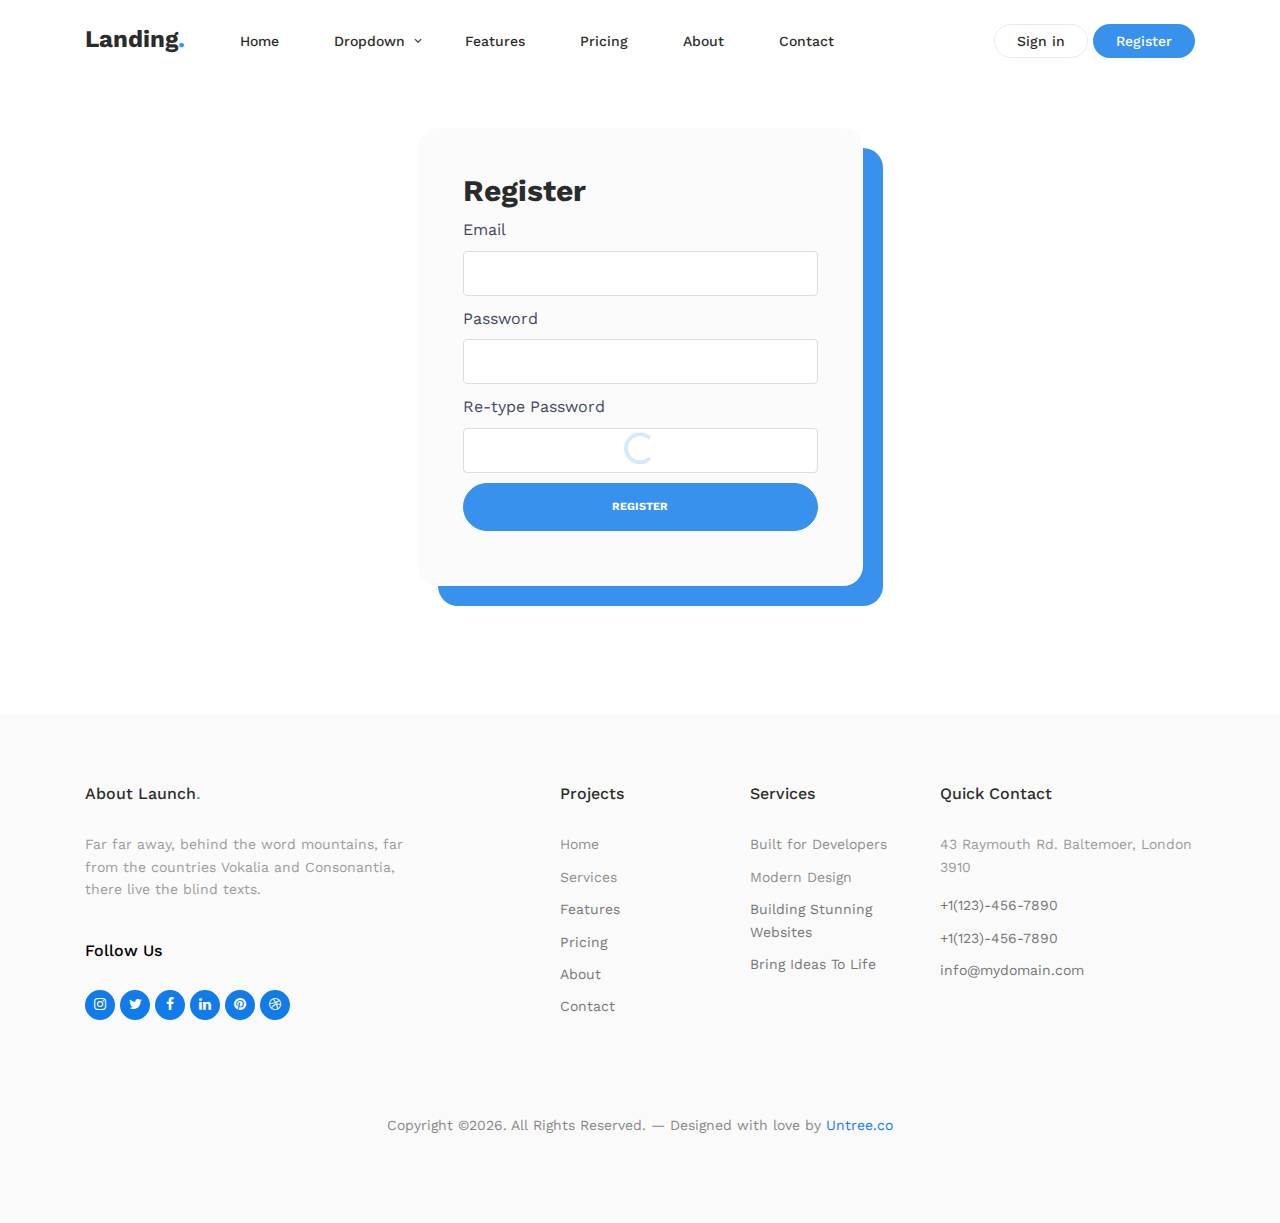
<file: register.html>
<!-- /*
* Template Name: Landing
* Template Author: Untree.co
* Author URI: https://untree.co/
* License: https://creativecommons.org/licenses/by/3.0/
*/ -->
<!doctype html>
<html lang="en">

<head>
  <meta charset="utf-8">
  <meta name="viewport" content="width=device-width, initial-scale=1, shrink-to-fit=no">
  <meta name="author" content="Untree.co">
  <link rel="shortcut icon" href="favicon.png">

  <meta name="description" content="" />
  <meta name="keywords" content="" />

  <link rel="preconnect" href="https://fonts.googleapis.com">
  <link rel="preconnect" href="https://fonts.gstatic.com" crossorigin>
  <link href="https://fonts.googleapis.com/css2?family=Work+Sans:wght@400;500;600;700&display=swap" rel="stylesheet">

  <link rel="stylesheet" href="css/bootstrap.min.css">
  <link rel="stylesheet" href="css/owl.carousel.min.css">
  <link rel="stylesheet" href="css/owl.theme.default.min.css">
  <link rel="stylesheet" href="css/jquery.fancybox.min.css">
  <link rel="stylesheet" href="fonts/icomoon/style.css">
  <link rel="stylesheet" href="fonts/flaticon/font/flaticon.css">
  <link rel="stylesheet" href="css/aos.css">
  <link rel="stylesheet" href="css/style.css">

  <title>Landing Free HTML Template by Untree.co</title>
</head>

<body data-spy="scroll" data-target=".site-navbar-target" data-offset="100">


  <div class="site-mobile-menu site-navbar-target">
    <div class="site-mobile-menu-header">
      <div class="site-mobile-menu-close">
        <span class="icofont-close js-menu-toggle"></span>
      </div>
    </div>
    <div class="site-mobile-menu-body"></div>
  </div>


  
  <nav class="site-nav dark js-site-navbar mb-5 site-navbar-target">
    <div class="container">
      <div class="site-navigation">
        <a href="index.html" class="logo m-0 float-left">Landing<span class="text-primary">.</span></a>

        <ul class="js-clone-nav d-none d-lg-inline-block site-menu float-left">
          <li class="active"><a href="#home-section" class="nav-link">Home</a></li>
          <li class="has-children">
            <a href="#" class="nav-link">Dropdown</a>
            <ul class="dropdown">
              <li><a href="index.html#testimonials-section" class="nav-link">Testimonials</a></li>
              <li class="active"><a href="elements.html" class="nav-link">Elements</a></li>
              <li class="has-children">
                <a href="#">Menu Two</a>
                <ul class="dropdown">
                  <li><a href="#" class="nav-link">Sub Menu One</a></li>
                  <li><a href="#" class="nav-link">Sub Menu Two</a></li>
                  <li><a href="#" class="nav-link">Sub Menu Three</a></li>
                </ul>
              </li>
              <li><a href="#" class="nav-link">Menu Three</a></li>
            </ul>
          </li>
          <li><a href="#features-section" class="nav-link">Features</a></li>
          <li><a href="#pricing-section" class="nav-link">Pricing</a></li>
          <li><a href="#about-section" class="nav-link">About</a></li>
          <li><a href="#contact-section" class="nav-link">Contact</a></li>
        </ul>

        <ul class="js-clone-nav d-none mt-1 d-lg-inline-block site-menu float-right">
          <li class="cta-button-outline"><a href="signin.html">Sign in</a></li>
          <li class="cta-primary"><a href="register.html">Register</a></li>
        </ul>



        <a href="#" class="burger ml-auto float-right site-menu-toggle js-menu-toggle d-inline-block dark d-lg-none" data-toggle="collapse" data-target="#main-navbar">
          <span></span>
        </a>

      </div>
    </div>
  </nav>
  

  <div class="untree_co-login-register">
   <div class="container">
    <div class="row justify-content-center">

     <div class="col-lg-5">
      <div class="custom-box" data-aos="fade-up" data-aos-delay="0">
        <h2 class="heading">Register</h2>
        <form action="#">
          <div class="form-field">
            <label for="email">Email</label>
            <input type="email" class="form-control" id="email">
          </div>
          <div class="form-field">
            <label for="password">Password</label>
            <input type="password" class="form-control" id="password">
          </div>
          <div class="form-field">
            <label for="repassword">Re-type Password</label>
            <input type="password" class="form-control" id="repassword">
          </div>
          <div class="form-field">
            <input type="submit" class="btn btn-primary btn-block" value="Register">
          </div>
        </form>
      </div>
    </div>
  </div>
</div>
</div>

<div class="site-footer">

  <div class="footer-dots"></div> <!-- /.footer-dots -->
  <div class="container">

    <div class="row">
      <div class="col-lg-4">
        <div class="widget">
          <h3>About Launch<span class="text-primary">.</span> </h3>
          <p>Far far away, behind the word mountains, far from the countries Vokalia and Consonantia, there live the blind texts.</p>
        </div> <!-- /.widget -->
        <div class="widget">
          <h3>Follow Us</h3>
          <ul class="list-unstyled social">
            <li><a href="#"><span class="icon-instagram"></span></a></li>
            <li><a href="#"><span class="icon-twitter"></span></a></li>
            <li><a href="#"><span class="icon-facebook"></span></a></li>
            <li><a href="#"><span class="icon-linkedin"></span></a></li>
            <li><a href="#"><span class="icon-pinterest"></span></a></li>
            <li><a href="#"><span class="icon-dribbble"></span></a></li>
          </ul>
        </div> <!-- /.widget -->
      </div> <!-- /.col-lg-3 -->

      <div class="col-lg-2 ml-auto">
        <div class="widget">
          <h3>Projects</h3>
          <ul class="list-unstyled float-left links">
            <li><a href="#">Home</a></li>
            <li><a href="#">Services</a></li>
            <li><a href="#">Features</a></li>
            <li><a href="#">Pricing</a></li>
            <li><a href="#">About</a></li>
            <li><a href="#">Contact</a></li>
          </ul>
        </div> <!-- /.widget -->
      </div> <!-- /.col-lg-3 -->

      <div class="col-lg-2">
        <div class="widget">
          <h3>Services</h3>
          <ul class="list-unstyled float-left links">
            <li><a href="#">Built for Developers</a></li>
            <li><a href="#">Modern Design</a></li>
            <li><a href="#">Building Stunning Websites</a></li>
            <li><a href="#">Bring Ideas To Life</a></li>
          </ul>
        </div> <!-- /.widget -->
      </div> <!-- /.col-lg-3 -->


      <div class="col-lg-3">
        <div class="widget">
          <h3>Quick Contact</h3>
          <address>43 Raymouth Rd. Baltemoer, London 3910</address>
          <ul class="list-unstyled links mb-4">
            <li><a href="tel://11234567890">+1(123)-456-7890</a></li>
            <li><a href="tel://11234567890">+1(123)-456-7890</a></li>
            <li><a href="mailto:info@mydomain.com">info@mydomain.com</a></li>
          </ul>
        </div> <!-- /.widget -->
      </div> <!-- /.col-lg-3 -->

    </div> <!-- /.row -->

    <div class="row mt-5">
      <div class="col-12 text-center">
        <p class="copyright">Copyright &copy;<script>document.write(new Date().getFullYear());</script>. All Rights Reserved. &mdash; Designed with love by <a href="https://untree.co">Untree.co</a> <!-- License information: https://untree.co/license/ -->
        </p>
      </div>
    </div>
  </div> <!-- /.container -->
</div> <!-- /.site-footer -->

<div id="overlayer"></div>
<div class="loader">
  <div class="spinner-border" role="status">
    <span class="sr-only">Loading...</span>
  </div>
</div>

<script src="js/jquery-3.4.1.min.js"></script>
<script src="js/jquery-migrate-3.0.1.min.js"></script>
<script src="js/popper.min.js"></script>
<script src="js/bootstrap.min.js"></script>
<script src="js/owl.carousel.min.js"></script>
<script src="js/jquery.easing.1.3.js"></script>
<script src="js/jquery.animateNumber.min.js"></script>
<script src="js/jquery.waypoints.min.js"></script>
<script src="js/jquery.fancybox.min.js"></script>
<script src="js/aos.js"></script>

<script src="js/custom.js"></script>

</body>

</html>
</file>
<file: fonts/icomoon/style.css>
@font-face {
  font-family: 'icomoon';
  src:  url('fonts/icomoon.eot?10si43');
  src:  url('fonts/icomoon.eot?10si43#iefix') format('embedded-opentype'),
    url('fonts/icomoon.ttf?10si43') format('truetype'),
    url('fonts/icomoon.woff?10si43') format('woff'),
    url('fonts/icomoon.svg?10si43#icomoon') format('svg');
  font-weight: normal;
  font-style: normal;
}

[class^="icon-"], [class*=" icon-"] {
  /* use !important to prevent issues with browser extensions that change fonts */
  font-family: 'icomoon' !important;
  speak: none;
  font-style: normal;
  font-weight: normal;
  font-variant: normal;
  text-transform: none;
  line-height: 1;

  /* Better Font Rendering =========== */
  -webkit-font-smoothing: antialiased;
  -moz-osx-font-smoothing: grayscale;
}

.icon-asterisk:before {
  content: "\f069";
}
.icon-plus:before {
  content: "\f067";
}
.icon-question:before {
  content: "\f128";
}
.icon-minus:before {
  content: "\f068";
}
.icon-glass:before {
  content: "\f000";
}
.icon-music:before {
  content: "\f001";
}
.icon-search:before {
  content: "\f002";
}
.icon-envelope-o:before {
  content: "\f003";
}
.icon-heart:before {
  content: "\f004";
}
.icon-star:before {
  content: "\f005";
}
.icon-star-o:before {
  content: "\f006";
}
.icon-user:before {
  content: "\f007";
}
.icon-film:before {
  content: "\f008";
}
.icon-th-large:before {
  content: "\f009";
}
.icon-th:before {
  content: "\f00a";
}
.icon-th-list:before {
  content: "\f00b";
}
.icon-check:before {
  content: "\f00c";
}
.icon-close:before {
  content: "\f00d";
}
.icon-remove:before {
  content: "\f00d";
}
.icon-times:before {
  content: "\f00d";
}
.icon-search-plus:before {
  content: "\f00e";
}
.icon-search-minus:before {
  content: "\f010";
}
.icon-power-off:before {
  content: "\f011";
}
.icon-signal:before {
  content: "\f012";
}
.icon-cog:before {
  content: "\f013";
}
.icon-gear:before {
  content: "\f013";
}
.icon-trash-o:before {
  content: "\f014";
}
.icon-home:before {
  content: "\f015";
}
.icon-file-o:before {
  content: "\f016";
}
.icon-clock-o:before {
  content: "\f017";
}
.icon-road:before {
  content: "\f018";
}
.icon-download:before {
  content: "\f019";
}
.icon-arrow-circle-o-down:before {
  content: "\f01a";
}
.icon-arrow-circle-o-up:before {
  content: "\f01b";
}
.icon-inbox:before {
  content: "\f01c";
}
.icon-play-circle-o:before {
  content: "\f01d";
}
.icon-repeat:before {
  content: "\f01e";
}
.icon-rotate-right:before {
  content: "\f01e";
}
.icon-refresh:before {
  content: "\f021";
}
.icon-list-alt:before {
  content: "\f022";
}
.icon-lock:before {
  content: "\f023";
}
.icon-flag:before {
  content: "\f024";
}
.icon-headphones:before {
  content: "\f025";
}
.icon-volume-off:before {
  content: "\f026";
}
.icon-volume-down:before {
  content: "\f027";
}
.icon-volume-up:before {
  content: "\f028";
}
.icon-qrcode:before {
  content: "\f029";
}
.icon-barcode:before {
  content: "\f02a";
}
.icon-tag:before {
  content: "\f02b";
}
.icon-tags:before {
  content: "\f02c";
}
.icon-book:before {
  content: "\f02d";
}
.icon-bookmark:before {
  content: "\f02e";
}
.icon-print:before {
  content: "\f02f";
}
.icon-camera:before {
  content: "\f030";
}
.icon-font:before {
  content: "\f031";
}
.icon-bold:before {
  content: "\f032";
}
.icon-italic:before {
  content: "\f033";
}
.icon-text-height:before {
  content: "\f034";
}
.icon-text-width:before {
  content: "\f035";
}
.icon-align-left:before {
  content: "\f036";
}
.icon-align-center:before {
  content: "\f037";
}
.icon-align-right:before {
  content: "\f038";
}
.icon-align-justify:before {
  content: "\f039";
}
.icon-list:before {
  content: "\f03a";
}
.icon-dedent:before {
  content: "\f03b";
}
.icon-outdent:before {
  content: "\f03b";
}
.icon-indent:before {
  content: "\f03c";
}
.icon-video-camera:before {
  content: "\f03d";
}
.icon-image:before {
  content: "\f03e";
}
.icon-photo:before {
  content: "\f03e";
}
.icon-picture-o:before {
  content: "\f03e";
}
.icon-pencil:before {
  content: "\f040";
}
.icon-map-marker:before {
  content: "\f041";
}
.icon-adjust:before {
  content: "\f042";
}
.icon-tint:before {
  content: "\f043";
}
.icon-edit:before {
  content: "\f044";
}
.icon-pencil-square-o:before {
  content: "\f044";
}
.icon-share-square-o:before {
  content: "\f045";
}
.icon-check-square-o:before {
  content: "\f046";
}
.icon-arrows:before {
  content: "\f047";
}
.icon-step-backward:before {
  content: "\f048";
}
.icon-fast-backward:before {
  content: "\f049";
}
.icon-backward:before {
  content: "\f04a";
}
.icon-play:before {
  content: "\f04b";
}
.icon-pause:before {
  content: "\f04c";
}
.icon-stop:before {
  content: "\f04d";
}
.icon-forward:before {
  content: "\f04e";
}
.icon-fast-forward:before {
  content: "\f050";
}
.icon-step-forward:before {
  content: "\f051";
}
.icon-eject:before {
  content: "\f052";
}
.icon-chevron-left:before {
  content: "\f053";
}
.icon-chevron-right:before {
  content: "\f054";
}
.icon-plus-circle:before {
  content: "\f055";
}
.icon-minus-circle:before {
  content: "\f056";
}
.icon-times-circle:before {
  content: "\f057";
}
.icon-check-circle:before {
  content: "\f058";
}
.icon-question-circle:before {
  content: "\f059";
}
.icon-info-circle:before {
  content: "\f05a";
}
.icon-crosshairs:before {
  content: "\f05b";
}
.icon-times-circle-o:before {
  content: "\f05c";
}
.icon-check-circle-o:before {
  content: "\f05d";
}
.icon-ban:before {
  content: "\f05e";
}
.icon-arrow-left:before {
  content: "\f060";
}
.icon-arrow-right:before {
  content: "\f061";
}
.icon-arrow-up:before {
  content: "\f062";
}
.icon-arrow-down:before {
  content: "\f063";
}
.icon-mail-forward:before {
  content: "\f064";
}
.icon-share:before {
  content: "\f064";
}
.icon-expand:before {
  content: "\f065";
}
.icon-compress:before {
  content: "\f066";
}
.icon-exclamation-circle:before {
  content: "\f06a";
}
.icon-gift:before {
  content: "\f06b";
}
.icon-leaf:before {
  content: "\f06c";
}
.icon-fire:before {
  content: "\f06d";
}
.icon-eye:before {
  content: "\f06e";
}
.icon-eye-slash:before {
  content: "\f070";
}
.icon-exclamation-triangle:before {
  content: "\f071";
}
.icon-warning:before {
  content: "\f071";
}
.icon-plane:before {
  content: "\f072";
}
.icon-calendar:before {
  content: "\f073";
}
.icon-random:before {
  content: "\f074";
}
.icon-comment:before {
  content: "\f075";
}
.icon-magnet:before {
  content: "\f076";
}
.icon-chevron-up:before {
  content: "\f077";
}
.icon-chevron-down:before {
  content: "\f078";
}
.icon-retweet:before {
  content: "\f079";
}
.icon-shopping-cart:before {
  content: "\f07a";
}
.icon-folder:before {
  content: "\f07b";
}
.icon-folder-open:before {
  content: "\f07c";
}
.icon-arrows-v:before {
  content: "\f07d";
}
.icon-arrows-h:before {
  content: "\f07e";
}
.icon-bar-chart:before {
  content: "\f080";
}
.icon-bar-chart-o:before {
  content: "\f080";
}
.icon-twitter-square:before {
  content: "\f081";
}
.icon-facebook-square:before {
  content: "\f082";
}
.icon-camera-retro:before {
  content: "\f083";
}
.icon-key:before {
  content: "\f084";
}
.icon-cogs:before {
  content: "\f085";
}
.icon-gears:before {
  content: "\f085";
}
.icon-comments:before {
  content: "\f086";
}
.icon-thumbs-o-up:before {
  content: "\f087";
}
.icon-thumbs-o-down:before {
  content: "\f088";
}
.icon-star-half:before {
  content: "\f089";
}
.icon-heart-o:before {
  content: "\f08a";
}
.icon-sign-out:before {
  content: "\f08b";
}
.icon-linkedin-square:before {
  content: "\f08c";
}
.icon-thumb-tack:before {
  content: "\f08d";
}
.icon-external-link:before {
  content: "\f08e";
}
.icon-sign-in:before {
  content: "\f090";
}
.icon-trophy:before {
  content: "\f091";
}
.icon-github-square:before {
  content: "\f092";
}
.icon-upload:before {
  content: "\f093";
}
.icon-lemon-o:before {
  content: "\f094";
}
.icon-phone:before {
  content: "\f095";
}
.icon-square-o:before {
  content: "\f096";
}
.icon-bookmark-o:before {
  content: "\f097";
}
.icon-phone-square:before {
  content: "\f098";
}
.icon-twitter:before {
  content: "\f099";
}
.icon-facebook:before {
  content: "\f09a";
}
.icon-facebook-f:before {
  content: "\f09a";
}
.icon-github:before {
  content: "\f09b";
}
.icon-unlock:before {
  content: "\f09c";
}
.icon-credit-card:before {
  content: "\f09d";
}
.icon-feed:before {
  content: "\f09e";
}
.icon-rss:before {
  content: "\f09e";
}
.icon-hdd-o:before {
  content: "\f0a0";
}
.icon-bullhorn:before {
  content: "\f0a1";
}
.icon-bell-o:before {
  content: "\f0a2";
}
.icon-certificate:before {
  content: "\f0a3";
}
.icon-hand-o-right:before {
  content: "\f0a4";
}
.icon-hand-o-left:before {
  content: "\f0a5";
}
.icon-hand-o-up:before {
  content: "\f0a6";
}
.icon-hand-o-down:before {
  content: "\f0a7";
}
.icon-arrow-circle-left:before {
  content: "\f0a8";
}
.icon-arrow-circle-right:before {
  content: "\f0a9";
}
.icon-arrow-circle-up:before {
  content: "\f0aa";
}
.icon-arrow-circle-down:before {
  content: "\f0ab";
}
.icon-globe:before {
  content: "\f0ac";
}
.icon-wrench:before {
  content: "\f0ad";
}
.icon-tasks:before {
  content: "\f0ae";
}
.icon-filter:before {
  content: "\f0b0";
}
.icon-briefcase:before {
  content: "\f0b1";
}
.icon-arrows-alt:before {
  content: "\f0b2";
}
.icon-group:before {
  content: "\f0c0";
}
.icon-users:before {
  content: "\f0c0";
}
.icon-chain:before {
  content: "\f0c1";
}
.icon-link:before {
  content: "\f0c1";
}
.icon-cloud:before {
  content: "\f0c2";
}
.icon-flask:before {
  content: "\f0c3";
}
.icon-cut:before {
  content: "\f0c4";
}
.icon-scissors:before {
  content: "\f0c4";
}
.icon-copy:before {
  content: "\f0c5";
}
.icon-files-o:before {
  content: "\f0c5";
}
.icon-paperclip:before {
  content: "\f0c6";
}
.icon-floppy-o:before {
  content: "\f0c7";
}
.icon-save:before {
  content: "\f0c7";
}
.icon-square:before {
  content: "\f0c8";
}
.icon-bars:before {
  content: "\f0c9";
}
.icon-navicon:before {
  content: "\f0c9";
}
.icon-reorder:before {
  content: "\f0c9";
}
.icon-list-ul:before {
  content: "\f0ca";
}
.icon-list-ol:before {
  content: "\f0cb";
}
.icon-strikethrough:before {
  content: "\f0cc";
}
.icon-underline:before {
  content: "\f0cd";
}
.icon-table:before {
  content: "\f0ce";
}
.icon-magic:before {
  content: "\f0d0";
}
.icon-truck:before {
  content: "\f0d1";
}
.icon-pinterest:before {
  content: "\f0d2";
}
.icon-pinterest-square:before {
  content: "\f0d3";
}
.icon-google-plus-square:before {
  content: "\f0d4";
}
.icon-google-plus:before {
  content: "\f0d5";
}
.icon-money:before {
  content: "\f0d6";
}
.icon-caret-down:before {
  content: "\f0d7";
}
.icon-caret-up:before {
  content: "\f0d8";
}
.icon-caret-left:before {
  content: "\f0d9";
}
.icon-caret-right:before {
  content: "\f0da";
}
.icon-columns:before {
  content: "\f0db";
}
.icon-sort:before {
  content: "\f0dc";
}
.icon-unsorted:before {
  content: "\f0dc";
}
.icon-sort-desc:before {
  content: "\f0dd";
}
.icon-sort-down:before {
  content: "\f0dd";
}
.icon-sort-asc:before {
  content: "\f0de";
}
.icon-sort-up:before {
  content: "\f0de";
}
.icon-envelope:before {
  content: "\f0e0";
}
.icon-linkedin:before {
  content: "\f0e1";
}
.icon-rotate-left:before {
  content: "\f0e2";
}
.icon-undo:before {
  content: "\f0e2";
}
.icon-gavel:before {
  content: "\f0e3";
}
.icon-legal:before {
  content: "\f0e3";
}
.icon-dashboard:before {
  content: "\f0e4";
}
.icon-tachometer:before {
  content: "\f0e4";
}
.icon-comment-o:before {
  content: "\f0e5";
}
.icon-comments-o:before {
  content: "\f0e6";
}
.icon-bolt:before {
  content: "\f0e7";
}
.icon-flash:before {
  content: "\f0e7";
}
.icon-sitemap:before {
  content: "\f0e8";
}
.icon-umbrella:before {
  content: "\f0e9";
}
.icon-clipboard:before {
  content: "\f0ea";
}
.icon-paste:before {
  content: "\f0ea";
}
.icon-lightbulb-o:before {
  content: "\f0eb";
}
.icon-exchange:before {
  content: "\f0ec";
}
.icon-cloud-download:before {
  content: "\f0ed";
}
.icon-cloud-upload:before {
  content: "\f0ee";
}
.icon-user-md:before {
  content: "\f0f0";
}
.icon-stethoscope:before {
  content: "\f0f1";
}
.icon-suitcase:before {
  content: "\f0f2";
}
.icon-bell:before {
  content: "\f0f3";
}
.icon-coffee:before {
  content: "\f0f4";
}
.icon-cutlery:before {
  content: "\f0f5";
}
.icon-file-text-o:before {
  content: "\f0f6";
}
.icon-building-o:before {
  content: "\f0f7";
}
.icon-hospital-o:before {
  content: "\f0f8";
}
.icon-ambulance:before {
  content: "\f0f9";
}
.icon-medkit:before {
  content: "\f0fa";
}
.icon-fighter-jet:before {
  content: "\f0fb";
}
.icon-beer:before {
  content: "\f0fc";
}
.icon-h-square:before {
  content: "\f0fd";
}
.icon-plus-square:before {
  content: "\f0fe";
}
.icon-angle-double-left:before {
  content: "\f100";
}
.icon-angle-double-right:before {
  content: "\f101";
}
.icon-angle-double-up:before {
  content: "\f102";
}
.icon-angle-double-down:before {
  content: "\f103";
}
.icon-angle-left:before {
  content: "\f104";
}
.icon-angle-right:before {
  content: "\f105";
}
.icon-angle-up:before {
  content: "\f106";
}
.icon-angle-down:before {
  content: "\f107";
}
.icon-desktop:before {
  content: "\f108";
}
.icon-laptop:before {
  content: "\f109";
}
.icon-tablet:before {
  content: "\f10a";
}
.icon-mobile:before {
  content: "\f10b";
}
.icon-mobile-phone:before {
  content: "\f10b";
}
.icon-circle-o:before {
  content: "\f10c";
}
.icon-quote-left:before {
  content: "\f10d";
}
.icon-quote-right:before {
  content: "\f10e";
}
.icon-spinner:before {
  content: "\f110";
}
.icon-circle:before {
  content: "\f111";
}
.icon-mail-reply:before {
  content: "\f112";
}
.icon-reply:before {
  content: "\f112";
}
.icon-github-alt:before {
  content: "\f113";
}
.icon-folder-o:before {
  content: "\f114";
}
.icon-folder-open-o:before {
  content: "\f115";
}
.icon-smile-o:before {
  content: "\f118";
}
.icon-frown-o:before {
  content: "\f119";
}
.icon-meh-o:before {
  content: "\f11a";
}
.icon-gamepad:before {
  content: "\f11b";
}
.icon-keyboard-o:before {
  content: "\f11c";
}
.icon-flag-o:before {
  content: "\f11d";
}
.icon-flag-checkered:before {
  content: "\f11e";
}
.icon-terminal:before {
  content: "\f120";
}
.icon-code:before {
  content: "\f121";
}
.icon-mail-reply-all:before {
  content: "\f122";
}
.icon-reply-all:before {
  content: "\f122";
}
.icon-star-half-empty:before {
  content: "\f123";
}
.icon-star-half-full:before {
  content: "\f123";
}
.icon-star-half-o:before {
  content: "\f123";
}
.icon-location-arrow:before {
  content: "\f124";
}
.icon-crop:before {
  content: "\f125";
}
.icon-code-fork:before {
  content: "\f126";
}
.icon-chain-broken:before {
  content: "\f127";
}
.icon-unlink:before {
  content: "\f127";
}
.icon-info:before {
  content: "\f129";
}
.icon-exclamation:before {
  content: "\f12a";
}
.icon-superscript:before {
  content: "\f12b";
}
.icon-subscript:before {
  content: "\f12c";
}
.icon-eraser:before {
  content: "\f12d";
}
.icon-puzzle-piece:before {
  content: "\f12e";
}
.icon-microphone:before {
  content: "\f130";
}
.icon-microphone-slash:before {
  content: "\f131";
}
.icon-shield:before {
  content: "\f132";
}
.icon-calendar-o:before {
  content: "\f133";
}
.icon-fire-extinguisher:before {
  content: "\f134";
}
.icon-rocket:before {
  content: "\f135";
}
.icon-maxcdn:before {
  content: "\f136";
}
.icon-chevron-circle-left:before {
  content: "\f137";
}
.icon-chevron-circle-right:before {
  content: "\f138";
}
.icon-chevron-circle-up:before {
  content: "\f139";
}
.icon-chevron-circle-down:before {
  content: "\f13a";
}
.icon-html5:before {
  content: "\f13b";
}
.icon-css3:before {
  content: "\f13c";
}
.icon-anchor:before {
  content: "\f13d";
}
.icon-unlock-alt:before {
  content: "\f13e";
}
.icon-bullseye:before {
  content: "\f140";
}
.icon-ellipsis-h:before {
  content: "\f141";
}
.icon-ellipsis-v:before {
  content: "\f142";
}
.icon-rss-square:before {
  content: "\f143";
}
.icon-play-circle:before {
  content: "\f144";
}
.icon-ticket:before {
  content: "\f145";
}
.icon-minus-square:before {
  content: "\f146";
}
.icon-minus-square-o:before {
  content: "\f147";
}
.icon-level-up:before {
  content: "\f148";
}
.icon-level-down:before {
  content: "\f149";
}
.icon-check-square:before {
  content: "\f14a";
}
.icon-pencil-square:before {
  content: "\f14b";
}
.icon-external-link-square:before {
  content: "\f14c";
}
.icon-share-square:before {
  content: "\f14d";
}
.icon-compass:before {
  content: "\f14e";
}
.icon-caret-square-o-down:before {
  content: "\f150";
}
.icon-toggle-down:before {
  content: "\f150";
}
.icon-caret-square-o-up:before {
  content: "\f151";
}
.icon-toggle-up:before {
  content: "\f151";
}
.icon-caret-square-o-right:before {
  content: "\f152";
}
.icon-toggle-right:before {
  content: "\f152";
}
.icon-eur:before {
  content: "\f153";
}
.icon-euro:before {
  content: "\f153";
}
.icon-gbp:before {
  content: "\f154";
}
.icon-dollar:before {
  content: "\f155";
}
.icon-usd:before {
  content: "\f155";
}
.icon-inr:before {
  content: "\f156";
}
.icon-rupee:before {
  content: "\f156";
}
.icon-cny:before {
  content: "\f157";
}
.icon-jpy:before {
  content: "\f157";
}
.icon-rmb:before {
  content: "\f157";
}
.icon-yen:before {
  content: "\f157";
}
.icon-rouble:before {
  content: "\f158";
}
.icon-rub:before {
  content: "\f158";
}
.icon-ruble:before {
  content: "\f158";
}
.icon-krw:before {
  content: "\f159";
}
.icon-won:before {
  content: "\f159";
}
.icon-bitcoin:before {
  content: "\f15a";
}
.icon-btc:before {
  content: "\f15a";
}
.icon-file:before {
  content: "\f15b";
}
.icon-file-text:before {
  content: "\f15c";
}
.icon-sort-alpha-asc:before {
  content: "\f15d";
}
.icon-sort-alpha-desc:before {
  content: "\f15e";
}
.icon-sort-amount-asc:before {
  content: "\f160";
}
.icon-sort-amount-desc:before {
  content: "\f161";
}
.icon-sort-numeric-asc:before {
  content: "\f162";
}
.icon-sort-numeric-desc:before {
  content: "\f163";
}
.icon-thumbs-up:before {
  content: "\f164";
}
.icon-thumbs-down:before {
  content: "\f165";
}
.icon-youtube-square:before {
  content: "\f166";
}
.icon-youtube:before {
  content: "\f167";
}
.icon-xing:before {
  content: "\f168";
}
.icon-xing-square:before {
  content: "\f169";
}
.icon-youtube-play:before {
  content: "\f16a";
}
.icon-dropbox:before {
  content: "\f16b";
}
.icon-stack-overflow:before {
  content: "\f16c";
}
.icon-instagram:before {
  content: "\f16d";
}
.icon-flickr:before {
  content: "\f16e";
}
.icon-adn:before {
  content: "\f170";
}
.icon-bitbucket:before {
  content: "\f171";
}
.icon-bitbucket-square:before {
  content: "\f172";
}
.icon-tumblr:before {
  content: "\f173";
}
.icon-tumblr-square:before {
  content: "\f174";
}
.icon-long-arrow-down:before {
  content: "\f175";
}
.icon-long-arrow-up:before {
  content: "\f176";
}
.icon-long-arrow-left:before {
  content: "\f177";
}
.icon-long-arrow-right:before {
  content: "\f178";
}
.icon-apple:before {
  content: "\f179";
}
.icon-windows:before {
  content: "\f17a";
}
.icon-android:before {
  content: "\f17b";
}
.icon-linux:before {
  content: "\f17c";
}
.icon-dribbble:before {
  content: "\f17d";
}
.icon-skype:before {
  content: "\f17e";
}
.icon-foursquare:before {
  content: "\f180";
}
.icon-trello:before {
  content: "\f181";
}
.icon-female:before {
  content: "\f182";
}
.icon-male:before {
  content: "\f183";
}
.icon-gittip:before {
  content: "\f184";
}
.icon-gratipay:before {
  content: "\f184";
}
.icon-sun-o:before {
  content: "\f185";
}
.icon-moon-o:before {
  content: "\f186";
}
.icon-archive:before {
  content: "\f187";
}
.icon-bug:before {
  content: "\f188";
}
.icon-vk:before {
  content: "\f189";
}
.icon-weibo:before {
  content: "\f18a";
}
.icon-renren:before {
  content: "\f18b";
}
.icon-pagelines:before {
  content: "\f18c";
}
.icon-stack-exchange:before {
  content: "\f18d";
}
.icon-arrow-circle-o-right:before {
  content: "\f18e";
}
.icon-arrow-circle-o-left:before {
  content: "\f190";
}
.icon-caret-square-o-left:before {
  content: "\f191";
}
.icon-toggle-left:before {
  content: "\f191";
}
.icon-dot-circle-o:before {
  content: "\f192";
}
.icon-wheelchair:before {
  content: "\f193";
}
.icon-vimeo-square:before {
  content: "\f194";
}
.icon-try:before {
  content: "\f195";
}
.icon-turkish-lira:before {
  content: "\f195";
}
.icon-plus-square-o:before {
  content: "\f196";
}
.icon-space-shuttle:before {
  content: "\f197";
}
.icon-slack:before {
  content: "\f198";
}
.icon-envelope-square:before {
  content: "\f199";
}
.icon-wordpress:before {
  content: "\f19a";
}
.icon-openid:before {
  content: "\f19b";
}
.icon-bank:before {
  content: "\f19c";
}
.icon-institution:before {
  content: "\f19c";
}
.icon-university:before {
  content: "\f19c";
}
.icon-graduation-cap:before {
  content: "\f19d";
}
.icon-mortar-board:before {
  content: "\f19d";
}
.icon-yahoo:before {
  content: "\f19e";
}
.icon-google:before {
  content: "\f1a0";
}
.icon-reddit:before {
  content: "\f1a1";
}
.icon-reddit-square:before {
  content: "\f1a2";
}
.icon-stumbleupon-circle:before {
  content: "\f1a3";
}
.icon-stumbleupon:before {
  content: "\f1a4";
}
.icon-delicious:before {
  content: "\f1a5";
}
.icon-digg:before {
  content: "\f1a6";
}
.icon-pied-piper-pp:before {
  content: "\f1a7";
}
.icon-pied-piper-alt:before {
  content: "\f1a8";
}
.icon-drupal:before {
  content: "\f1a9";
}
.icon-joomla:before {
  content: "\f1aa";
}
.icon-language:before {
  content: "\f1ab";
}
.icon-fax:before {
  content: "\f1ac";
}
.icon-building:before {
  content: "\f1ad";
}
.icon-child:before {
  content: "\f1ae";
}
.icon-paw:before {
  content: "\f1b0";
}
.icon-spoon:before {
  content: "\f1b1";
}
.icon-cube:before {
  content: "\f1b2";
}
.icon-cubes:before {
  content: "\f1b3";
}
.icon-behance:before {
  content: "\f1b4";
}
.icon-behance-square:before {
  content: "\f1b5";
}
.icon-steam:before {
  content: "\f1b6";
}
.icon-steam-square:before {
  content: "\f1b7";
}
.icon-recycle:before {
  content: "\f1b8";
}
.icon-automobile:before {
  content: "\f1b9";
}
.icon-car:before {
  content: "\f1b9";
}
.icon-cab:before {
  content: "\f1ba";
}
.icon-taxi:before {
  content: "\f1ba";
}
.icon-tree:before {
  content: "\f1bb";
}
.icon-spotify:before {
  content: "\f1bc";
}
.icon-deviantart:before {
  content: "\f1bd";
}
.icon-soundcloud:before {
  content: "\f1be";
}
.icon-database:before {
  content: "\f1c0";
}
.icon-file-pdf-o:before {
  content: "\f1c1";
}
.icon-file-word-o:before {
  content: "\f1c2";
}
.icon-file-excel-o:before {
  content: "\f1c3";
}
.icon-file-powerpoint-o:before {
  content: "\f1c4";
}
.icon-file-image-o:before {
  content: "\f1c5";
}
.icon-file-photo-o:before {
  content: "\f1c5";
}
.icon-file-picture-o:before {
  content: "\f1c5";
}
.icon-file-archive-o:before {
  content: "\f1c6";
}
.icon-file-zip-o:before {
  content: "\f1c6";
}
.icon-file-audio-o:before {
  content: "\f1c7";
}
.icon-file-sound-o:before {
  content: "\f1c7";
}
.icon-file-movie-o:before {
  content: "\f1c8";
}
.icon-file-video-o:before {
  content: "\f1c8";
}
.icon-file-code-o:before {
  content: "\f1c9";
}
.icon-vine:before {
  content: "\f1ca";
}
.icon-codepen:before {
  content: "\f1cb";
}
.icon-jsfiddle:before {
  content: "\f1cc";
}
.icon-life-bouy:before {
  content: "\f1cd";
}
.icon-life-buoy:before {
  content: "\f1cd";
}
.icon-life-ring:before {
  content: "\f1cd";
}
.icon-life-saver:before {
  content: "\f1cd";
}
.icon-support:before {
  content: "\f1cd";
}
.icon-circle-o-notch:before {
  content: "\f1ce";
}
.icon-ra:before {
  content: "\f1d0";
}
.icon-rebel:before {
  content: "\f1d0";
}
.icon-resistance:before {
  content: "\f1d0";
}
.icon-empire:before {
  content: "\f1d1";
}
.icon-ge:before {
  content: "\f1d1";
}
.icon-git-square:before {
  content: "\f1d2";
}
.icon-git:before {
  content: "\f1d3";
}
.icon-hacker-news:before {
  content: "\f1d4";
}
.icon-y-combinator-square:before {
  content: "\f1d4";
}
.icon-yc-square:before {
  content: "\f1d4";
}
.icon-tencent-weibo:before {
  content: "\f1d5";
}
.icon-qq:before {
  content: "\f1d6";
}
.icon-wechat:before {
  content: "\f1d7";
}
.icon-weixin:before {
  content: "\f1d7";
}
.icon-paper-plane:before {
  content: "\f1d8";
}
.icon-send:before {
  content: "\f1d8";
}
.icon-paper-plane-o:before {
  content: "\f1d9";
}
.icon-send-o:before {
  content: "\f1d9";
}
.icon-history:before {
  content: "\f1da";
}
.icon-circle-thin:before {
  content: "\f1db";
}
.icon-header:before {
  content: "\f1dc";
}
.icon-paragraph:before {
  content: "\f1dd";
}
.icon-sliders:before {
  content: "\f1de";
}
.icon-share-alt:before {
  content: "\f1e0";
}
.icon-share-alt-square:before {
  content: "\f1e1";
}
.icon-bomb:before {
  content: "\f1e2";
}
.icon-futbol-o:before {
  content: "\f1e3";
}
.icon-soccer-ball-o:before {
  content: "\f1e3";
}
.icon-tty:before {
  content: "\f1e4";
}
.icon-binoculars:before {
  content: "\f1e5";
}
.icon-plug:before {
  content: "\f1e6";
}
.icon-slideshare:before {
  content: "\f1e7";
}
.icon-twitch:before {
  content: "\f1e8";
}
.icon-yelp:before {
  content: "\f1e9";
}
.icon-newspaper-o:before {
  content: "\f1ea";
}
.icon-wifi:before {
  content: "\f1eb";
}
.icon-calculator:before {
  content: "\f1ec";
}
.icon-paypal:before {
  content: "\f1ed";
}
.icon-google-wallet:before {
  content: "\f1ee";
}
.icon-cc-visa:before {
  content: "\f1f0";
}
.icon-cc-mastercard:before {
  content: "\f1f1";
}
.icon-cc-discover:before {
  content: "\f1f2";
}
.icon-cc-amex:before {
  content: "\f1f3";
}
.icon-cc-paypal:before {
  content: "\f1f4";
}
.icon-cc-stripe:before {
  content: "\f1f5";
}
.icon-bell-slash:before {
  content: "\f1f6";
}
.icon-bell-slash-o:before {
  content: "\f1f7";
}
.icon-trash:before {
  content: "\f1f8";
}
.icon-copyright:before {
  content: "\f1f9";
}
.icon-at:before {
  content: "\f1fa";
}
.icon-eyedropper:before {
  content: "\f1fb";
}
.icon-paint-brush:before {
  content: "\f1fc";
}
.icon-birthday-cake:before {
  content: "\f1fd";
}
.icon-area-chart:before {
  content: "\f1fe";
}
.icon-pie-chart:before {
  content: "\f200";
}
.icon-line-chart:before {
  content: "\f201";
}
.icon-lastfm:before {
  content: "\f202";
}
.icon-lastfm-square:before {
  content: "\f203";
}
.icon-toggle-off:before {
  content: "\f204";
}
.icon-toggle-on:before {
  content: "\f205";
}
.icon-bicycle:before {
  content: "\f206";
}
.icon-bus:before {
  content: "\f207";
}
.icon-ioxhost:before {
  content: "\f208";
}
.icon-angellist:before {
  content: "\f209";
}
.icon-cc:before {
  content: "\f20a";
}
.icon-ils:before {
  content: "\f20b";
}
.icon-shekel:before {
  content: "\f20b";
}
.icon-sheqel:before {
  content: "\f20b";
}
.icon-meanpath:before {
  content: "\f20c";
}
.icon-buysellads:before {
  content: "\f20d";
}
.icon-connectdevelop:before {
  content: "\f20e";
}
.icon-dashcube:before {
  content: "\f210";
}
.icon-forumbee:before {
  content: "\f211";
}
.icon-leanpub:before {
  content: "\f212";
}
.icon-sellsy:before {
  content: "\f213";
}
.icon-shirtsinbulk:before {
  content: "\f214";
}
.icon-simplybuilt:before {
  content: "\f215";
}
.icon-skyatlas:before {
  content: "\f216";
}
.icon-cart-plus:before {
  content: "\f217";
}
.icon-cart-arrow-down:before {
  content: "\f218";
}
.icon-diamond:before {
  content: "\f219";
}
.icon-ship:before {
  content: "\f21a";
}
.icon-user-secret:before {
  content: "\f21b";
}
.icon-motorcycle:before {
  content: "\f21c";
}
.icon-street-view:before {
  content: "\f21d";
}
.icon-heartbeat:before {
  content: "\f21e";
}
.icon-venus:before {
  content: "\f221";
}
.icon-mars:before {
  content: "\f222";
}
.icon-mercury:before {
  content: "\f223";
}
.icon-intersex:before {
  content: "\f224";
}
.icon-transgender:before {
  content: "\f224";
}
.icon-transgender-alt:before {
  content: "\f225";
}
.icon-venus-double:before {
  content: "\f226";
}
.icon-mars-double:before {
  content: "\f227";
}
.icon-venus-mars:before {
  content: "\f228";
}
.icon-mars-stroke:before {
  content: "\f229";
}
.icon-mars-stroke-v:before {
  content: "\f22a";
}
.icon-mars-stroke-h:before {
  content: "\f22b";
}
.icon-neuter:before {
  content: "\f22c";
}
.icon-genderless:before {
  content: "\f22d";
}
.icon-facebook-official:before {
  content: "\f230";
}
.icon-pinterest-p:before {
  content: "\f231";
}
.icon-whatsapp:before {
  content: "\f232";
}
.icon-server:before {
  content: "\f233";
}
.icon-user-plus:before {
  content: "\f234";
}
.icon-user-times:before {
  content: "\f235";
}
.icon-bed:before {
  content: "\f236";
}
.icon-hotel:before {
  content: "\f236";
}
.icon-viacoin:before {
  content: "\f237";
}
.icon-train:before {
  content: "\f238";
}
.icon-subway:before {
  content: "\f239";
}
.icon-medium:before {
  content: "\f23a";
}
.icon-y-combinator:before {
  content: "\f23b";
}
.icon-yc:before {
  content: "\f23b";
}
.icon-optin-monster:before {
  content: "\f23c";
}
.icon-opencart:before {
  content: "\f23d";
}
.icon-expeditedssl:before {
  content: "\f23e";
}
.icon-battery:before {
  content: "\f240";
}
.icon-battery-4:before {
  content: "\f240";
}
.icon-battery-full:before {
  content: "\f240";
}
.icon-battery-3:before {
  content: "\f241";
}
.icon-battery-three-quarters:before {
  content: "\f241";
}
.icon-battery-2:before {
  content: "\f242";
}
.icon-battery-half:before {
  content: "\f242";
}
.icon-battery-1:before {
  content: "\f243";
}
.icon-battery-quarter:before {
  content: "\f243";
}
.icon-battery-0:before {
  content: "\f244";
}
.icon-battery-empty:before {
  content: "\f244";
}
.icon-mouse-pointer:before {
  content: "\f245";
}
.icon-i-cursor:before {
  content: "\f246";
}
.icon-object-group:before {
  content: "\f247";
}
.icon-object-ungroup:before {
  content: "\f248";
}
.icon-sticky-note:before {
  content: "\f249";
}
.icon-sticky-note-o:before {
  content: "\f24a";
}
.icon-cc-jcb:before {
  content: "\f24b";
}
.icon-cc-diners-club:before {
  content: "\f24c";
}
.icon-clone:before {
  content: "\f24d";
}
.icon-balance-scale:before {
  content: "\f24e";
}
.icon-hourglass-o:before {
  content: "\f250";
}
.icon-hourglass-1:before {
  content: "\f251";
}
.icon-hourglass-start:before {
  content: "\f251";
}
.icon-hourglass-2:before {
  content: "\f252";
}
.icon-hourglass-half:before {
  content: "\f252";
}
.icon-hourglass-3:before {
  content: "\f253";
}
.icon-hourglass-end:before {
  content: "\f253";
}
.icon-hourglass:before {
  content: "\f254";
}
.icon-hand-grab-o:before {
  content: "\f255";
}
.icon-hand-rock-o:before {
  content: "\f255";
}
.icon-hand-paper-o:before {
  content: "\f256";
}
.icon-hand-stop-o:before {
  content: "\f256";
}
.icon-hand-scissors-o:before {
  content: "\f257";
}
.icon-hand-lizard-o:before {
  content: "\f258";
}
.icon-hand-spock-o:before {
  content: "\f259";
}
.icon-hand-pointer-o:before {
  content: "\f25a";
}
.icon-hand-peace-o:before {
  content: "\f25b";
}
.icon-trademark:before {
  content: "\f25c";
}
.icon-registered:before {
  content: "\f25d";
}
.icon-creative-commons:before {
  content: "\f25e";
}
.icon-gg:before {
  content: "\f260";
}
.icon-gg-circle:before {
  content: "\f261";
}
.icon-tripadvisor:before {
  content: "\f262";
}
.icon-odnoklassniki:before {
  content: "\f263";
}
.icon-odnoklassniki-square:before {
  content: "\f264";
}
.icon-get-pocket:before {
  content: "\f265";
}
.icon-wikipedia-w:before {
  content: "\f266";
}
.icon-safari:before {
  content: "\f267";
}
.icon-chrome:before {
  content: "\f268";
}
.icon-firefox:before {
  content: "\f269";
}
.icon-opera:before {
  content: "\f26a";
}
.icon-internet-explorer:before {
  content: "\f26b";
}
.icon-television:before {
  content: "\f26c";
}
.icon-tv:before {
  content: "\f26c";
}
.icon-contao:before {
  content: "\f26d";
}
.icon-500px:before {
  content: "\f26e";
}
.icon-amazon:before {
  content: "\f270";
}
.icon-calendar-plus-o:before {
  content: "\f271";
}
.icon-calendar-minus-o:before {
  content: "\f272";
}
.icon-calendar-times-o:before {
  content: "\f273";
}
.icon-calendar-check-o:before {
  content: "\f274";
}
.icon-industry:before {
  content: "\f275";
}
.icon-map-pin:before {
  content: "\f276";
}
.icon-map-signs:before {
  content: "\f277";
}
.icon-map-o:before {
  content: "\f278";
}
.icon-map:before {
  content: "\f279";
}
.icon-commenting:before {
  content: "\f27a";
}
.icon-commenting-o:before {
  content: "\f27b";
}
.icon-houzz:before {
  content: "\f27c";
}
.icon-vimeo:before {
  content: "\f27d";
}
.icon-black-tie:before {
  content: "\f27e";
}
.icon-fonticons:before {
  content: "\f280";
}
.icon-reddit-alien:before {
  content: "\f281";
}
.icon-edge:before {
  content: "\f282";
}
.icon-credit-card-alt:before {
  content: "\f283";
}
.icon-codiepie:before {
  content: "\f284";
}
.icon-modx:before {
  content: "\f285";
}
.icon-fort-awesome:before {
  content: "\f286";
}
.icon-usb:before {
  content: "\f287";
}
.icon-product-hunt:before {
  content: "\f288";
}
.icon-mixcloud:before {
  content: "\f289";
}
.icon-scribd:before {
  content: "\f28a";
}
.icon-pause-circle:before {
  content: "\f28b";
}
.icon-pause-circle-o:before {
  content: "\f28c";
}
.icon-stop-circle:before {
  content: "\f28d";
}
.icon-stop-circle-o:before {
  content: "\f28e";
}
.icon-shopping-bag:before {
  content: "\f290";
}
.icon-shopping-basket:before {
  content: "\f291";
}
.icon-hashtag:before {
  content: "\f292";
}
.icon-bluetooth:before {
  content: "\f293";
}
.icon-bluetooth-b:before {
  content: "\f294";
}
.icon-percent:before {
  content: "\f295";
}
.icon-gitlab:before {
  content: "\f296";
}
.icon-wpbeginner:before {
  content: "\f297";
}
.icon-wpforms:before {
  content: "\f298";
}
.icon-envira:before {
  content: "\f299";
}
.icon-universal-access:before {
  content: "\f29a";
}
.icon-wheelchair-alt:before {
  content: "\f29b";
}
.icon-question-circle-o:before {
  content: "\f29c";
}
.icon-blind:before {
  content: "\f29d";
}
.icon-audio-description:before {
  content: "\f29e";
}
.icon-volume-control-phone:before {
  content: "\f2a0";
}
.icon-braille:before {
  content: "\f2a1";
}
.icon-assistive-listening-systems:before {
  content: "\f2a2";
}
.icon-american-sign-language-interpreting:before {
  content: "\f2a3";
}
.icon-asl-interpreting:before {
  content: "\f2a3";
}
.icon-deaf:before {
  content: "\f2a4";
}
.icon-deafness:before {
  content: "\f2a4";
}
.icon-hard-of-hearing:before {
  content: "\f2a4";
}
.icon-glide:before {
  content: "\f2a5";
}
.icon-glide-g:before {
  content: "\f2a6";
}
.icon-sign-language:before {
  content: "\f2a7";
}
.icon-signing:before {
  content: "\f2a7";
}
.icon-low-vision:before {
  content: "\f2a8";
}
.icon-viadeo:before {
  content: "\f2a9";
}
.icon-viadeo-square:before {
  content: "\f2aa";
}
.icon-snapchat:before {
  content: "\f2ab";
}
.icon-snapchat-ghost:before {
  content: "\f2ac";
}
.icon-snapchat-square:before {
  content: "\f2ad";
}
.icon-pied-piper:before {
  content: "\f2ae";
}
.icon-first-order:before {
  content: "\f2b0";
}
.icon-yoast:before {
  content: "\f2b1";
}
.icon-themeisle:before {
  content: "\f2b2";
}
.icon-google-plus-circle:before {
  content: "\f2b3";
}
.icon-google-plus-official:before {
  content: "\f2b3";
}
.icon-fa:before {
  content: "\f2b4";
}
.icon-font-awesome:before {
  content: "\f2b4";
}
.icon-handshake-o:before {
  content: "\f2b5";
}
.icon-envelope-open:before {
  content: "\f2b6";
}
.icon-envelope-open-o:before {
  content: "\f2b7";
}
.icon-linode:before {
  content: "\f2b8";
}
.icon-address-book:before {
  content: "\f2b9";
}
.icon-address-book-o:before {
  content: "\f2ba";
}
.icon-address-card:before {
  content: "\f2bb";
}
.icon-vcard:before {
  content: "\f2bb";
}
.icon-address-card-o:before {
  content: "\f2bc";
}
.icon-vcard-o:before {
  content: "\f2bc";
}
.icon-user-circle:before {
  content: "\f2bd";
}
.icon-user-circle-o:before {
  content: "\f2be";
}
.icon-user-o:before {
  content: "\f2c0";
}
.icon-id-badge:before {
  content: "\f2c1";
}
.icon-drivers-license:before {
  content: "\f2c2";
}
.icon-id-card:before {
  content: "\f2c2";
}
.icon-drivers-license-o:before {
  content: "\f2c3";
}
.icon-id-card-o:before {
  content: "\f2c3";
}
.icon-quora:before {
  content: "\f2c4";
}
.icon-free-code-camp:before {
  content: "\f2c5";
}
.icon-telegram:before {
  content: "\f2c6";
}
.icon-thermometer:before {
  content: "\f2c7";
}
.icon-thermometer-4:before {
  content: "\f2c7";
}
.icon-thermometer-full:before {
  content: "\f2c7";
}
.icon-thermometer-3:before {
  content: "\f2c8";
}
.icon-thermometer-three-quarters:before {
  content: "\f2c8";
}
.icon-thermometer-2:before {
  content: "\f2c9";
}
.icon-thermometer-half:before {
  content: "\f2c9";
}
.icon-thermometer-1:before {
  content: "\f2ca";
}
.icon-thermometer-quarter:before {
  content: "\f2ca";
}
.icon-thermometer-0:before {
  content: "\f2cb";
}
.icon-thermometer-empty:before {
  content: "\f2cb";
}
.icon-shower:before {
  content: "\f2cc";
}
.icon-bath:before {
  content: "\f2cd";
}
.icon-bathtub:before {
  content: "\f2cd";
}
.icon-s15:before {
  content: "\f2cd";
}
.icon-podcast:before {
  content: "\f2ce";
}
.icon-window-maximize:before {
  content: "\f2d0";
}
.icon-window-minimize:before {
  content: "\f2d1";
}
.icon-window-restore:before {
  content: "\f2d2";
}
.icon-times-rectangle:before {
  content: "\f2d3";
}
.icon-window-close:before {
  content: "\f2d3";
}
.icon-times-rectangle-o:before {
  content: "\f2d4";
}
.icon-window-close-o:before {
  content: "\f2d4";
}
.icon-bandcamp:before {
  content: "\f2d5";
}
.icon-grav:before {
  content: "\f2d6";
}
.icon-etsy:before {
  content: "\f2d7";
}
.icon-imdb:before {
  content: "\f2d8";
}
.icon-ravelry:before {
  content: "\f2d9";
}
.icon-eercast:before {
  content: "\f2da";
}
.icon-microchip:before {
  content: "\f2db";
}
.icon-snowflake-o:before {
  content: "\f2dc";
}
.icon-superpowers:before {
  content: "\f2dd";
}
.icon-wpexplorer:before {
  content: "\f2de";
}
.icon-meetup:before {
  content: "\f2e0";
}
.icon-3d_rotation:before {
  content: "\e84d";
}
.icon-ac_unit:before {
  content: "\eb3b";
}
.icon-alarm:before {
  content: "\e855";
}
.icon-access_alarms:before {
  content: "\e191";
}
.icon-schedule:before {
  content: "\e8b5";
}
.icon-accessibility:before {
  content: "\e84e";
}
.icon-accessible:before {
  content: "\e914";
}
.icon-account_balance:before {
  content: "\e84f";
}
.icon-account_balance_wallet:before {
  content: "\e850";
}
.icon-account_box:before {
  content: "\e851";
}
.icon-account_circle:before {
  content: "\e853";
}
.icon-adb:before {
  content: "\e60e";
}
.icon-add:before {
  content: "\e145";
}
.icon-add_a_photo:before {
  content: "\e439";
}
.icon-alarm_add:before {
  content: "\e856";
}
.icon-add_alert:before {
  content: "\e003";
}
.icon-add_box:before {
  content: "\e146";
}
.icon-add_circle:before {
  content: "\e147";
}
.icon-control_point:before {
  content: "\e3ba";
}
.icon-add_location:before {
  content: "\e567";
}
.icon-add_shopping_cart:before {
  content: "\e854";
}
.icon-queue:before {
  content: "\e03c";
}
.icon-add_to_queue:before {
  content: "\e05c";
}
.icon-adjust2:before {
  content: "\e39e";
}
.icon-airline_seat_flat:before {
  content: "\e630";
}
.icon-airline_seat_flat_angled:before {
  content: "\e631";
}
.icon-airline_seat_individual_suite:before {
  content: "\e632";
}
.icon-airline_seat_legroom_extra:before {
  content: "\e633";
}
.icon-airline_seat_legroom_normal:before {
  content: "\e634";
}
.icon-airline_seat_legroom_reduced:before {
  content: "\e635";
}
.icon-airline_seat_recline_extra:before {
  content: "\e636";
}
.icon-airline_seat_recline_normal:before {
  content: "\e637";
}
.icon-flight:before {
  content: "\e539";
}
.icon-airplanemode_inactive:before {
  content: "\e194";
}
.icon-airplay:before {
  content: "\e055";
}
.icon-airport_shuttle:before {
  content: "\eb3c";
}
.icon-alarm_off:before {
  content: "\e857";
}
.icon-alarm_on:before {
  content: "\e858";
}
.icon-album:before {
  content: "\e019";
}
.icon-all_inclusive:before {
  content: "\eb3d";
}
.icon-all_out:before {
  content: "\e90b";
}
.icon-android2:before {
  content: "\e859";
}
.icon-announcement:before {
  content: "\e85a";
}
.icon-apps:before {
  content: "\e5c3";
}
.icon-archive2:before {
  content: "\e149";
}
.icon-arrow_back:before {
  content: "\e5c4";
}
.icon-arrow_downward:before {
  content: "\e5db";
}
.icon-arrow_drop_down:before {
  content: "\e5c5";
}
.icon-arrow_drop_down_circle:before {
  content: "\e5c6";
}
.icon-arrow_drop_up:before {
  content: "\e5c7";
}
.icon-arrow_forward:before {
  content: "\e5c8";
}
.icon-arrow_upward:before {
  content: "\e5d8";
}
.icon-art_track:before {
  content: "\e060";
}
.icon-aspect_ratio:before {
  content: "\e85b";
}
.icon-poll:before {
  content: "\e801";
}
.icon-assignment:before {
  content: "\e85d";
}
.icon-assignment_ind:before {
  content: "\e85e";
}
.icon-assignment_late:before {
  content: "\e85f";
}
.icon-assignment_return:before {
  content: "\e860";
}
.icon-assignment_returned:before {
  content: "\e861";
}
.icon-assignment_turned_in:before {
  content: "\e862";
}
.icon-assistant:before {
  content: "\e39f";
}
.icon-flag2:before {
  content: "\e153";
}
.icon-attach_file:before {
  content: "\e226";
}
.icon-attach_money:before {
  content: "\e227";
}
.icon-attachment:before {
  content: "\e2bc";
}
.icon-audiotrack:before {
  content: "\e3a1";
}
.icon-autorenew:before {
  content: "\e863";
}
.icon-av_timer:before {
  content: "\e01b";
}
.icon-backspace:before {
  content: "\e14a";
}
.icon-cloud_upload:before {
  content: "\e2c3";
}
.icon-battery_alert:before {
  content: "\e19c";
}
.icon-battery_charging_full:before {
  content: "\e1a3";
}
.icon-battery_std:before {
  content: "\e1a5";
}
.icon-battery_unknown:before {
  content: "\e1a6";
}
.icon-beach_access:before {
  content: "\eb3e";
}
.icon-beenhere:before {
  content: "\e52d";
}
.icon-block:before {
  content: "\e14b";
}
.icon-bluetooth2:before {
  content: "\e1a7";
}
.icon-bluetooth_searching:before {
  content: "\e1aa";
}
.icon-bluetooth_connected:before {
  content: "\e1a8";
}
.icon-bluetooth_disabled:before {
  content: "\e1a9";
}
.icon-blur_circular:before {
  content: "\e3a2";
}
.icon-blur_linear:before {
  content: "\e3a3";
}
.icon-blur_off:before {
  content: "\e3a4";
}
.icon-blur_on:before {
  content: "\e3a5";
}
.icon-class:before {
  content: "\e86e";
}
.icon-turned_in:before {
  content: "\e8e6";
}
.icon-turned_in_not:before {
  content: "\e8e7";
}
.icon-border_all:before {
  content: "\e228";
}
.icon-border_bottom:before {
  content: "\e229";
}
.icon-border_clear:before {
  content: "\e22a";
}
.icon-border_color:before {
  content: "\e22b";
}
.icon-border_horizontal:before {
  content: "\e22c";
}
.icon-border_inner:before {
  content: "\e22d";
}
.icon-border_left:before {
  content: "\e22e";
}
.icon-border_outer:before {
  content: "\e22f";
}
.icon-border_right:before {
  content: "\e230";
}
.icon-border_style:before {
  content: "\e231";
}
.icon-border_top:before {
  content: "\e232";
}
.icon-border_vertical:before {
  content: "\e233";
}
.icon-branding_watermark:before {
  content: "\e06b";
}
.icon-brightness_1:before {
  content: "\e3a6";
}
.icon-brightness_2:before {
  content: "\e3a7";
}
.icon-brightness_3:before {
  content: "\e3a8";
}
.icon-brightness_4:before {
  content: "\e3a9";
}
.icon-brightness_low:before {
  content: "\e1ad";
}
.icon-brightness_medium:before {
  content: "\e1ae";
}
.icon-brightness_high:before {
  content: "\e1ac";
}
.icon-brightness_auto:before {
  content: "\e1ab";
}
.icon-broken_image:before {
  content: "\e3ad";
}
.icon-brush:before {
  content: "\e3ae";
}
.icon-bubble_chart:before {
  content: "\e6dd";
}
.icon-bug_report:before {
  content: "\e868";
}
.icon-build:before {
  content: "\e869";
}
.icon-burst_mode:before {
  content: "\e43c";
}
.icon-domain:before {
  content: "\e7ee";
}
.icon-business_center:before {
  content: "\eb3f";
}
.icon-cached:before {
  content: "\e86a";
}
.icon-cake:before {
  content: "\e7e9";
}
.icon-phone2:before {
  content: "\e0cd";
}
.icon-call_end:before {
  content: "\e0b1";
}
.icon-call_made:before {
  content: "\e0b2";
}
.icon-merge_type:before {
  content: "\e252";
}
.icon-call_missed:before {
  content: "\e0b4";
}
.icon-call_missed_outgoing:before {
  content: "\e0e4";
}
.icon-call_received:before {
  content: "\e0b5";
}
.icon-call_split:before {
  content: "\e0b6";
}
.icon-call_to_action:before {
  content: "\e06c";
}
.icon-camera2:before {
  content: "\e3af";
}
.icon-photo_camera:before {
  content: "\e412";
}
.icon-camera_enhance:before {
  content: "\e8fc";
}
.icon-camera_front:before {
  content: "\e3b1";
}
.icon-camera_rear:before {
  content: "\e3b2";
}
.icon-camera_roll:before {
  content: "\e3b3";
}
.icon-cancel:before {
  content: "\e5c9";
}
.icon-redeem:before {
  content: "\e8b1";
}
.icon-card_membership:before {
  content: "\e8f7";
}
.icon-card_travel:before {
  content: "\e8f8";
}
.icon-casino:before {
  content: "\eb40";
}
.icon-cast:before {
  content: "\e307";
}
.icon-cast_connected:before {
  content: "\e308";
}
.icon-center_focus_strong:before {
  content: "\e3b4";
}
.icon-center_focus_weak:before {
  content: "\e3b5";
}
.icon-change_history:before {
  content: "\e86b";
}
.icon-chat:before {
  content: "\e0b7";
}
.icon-chat_bubble:before {
  content: "\e0ca";
}
.icon-chat_bubble_outline:before {
  content: "\e0cb";
}
.icon-check2:before {
  content: "\e5ca";
}
.icon-check_box:before {
  content: "\e834";
}
.icon-check_box_outline_blank:before {
  content: "\e835";
}
.icon-check_circle:before {
  content: "\e86c";
}
.icon-navigate_before:before {
  content: "\e408";
}
.icon-navigate_next:before {
  content: "\e409";
}
.icon-child_care:before {
  content: "\eb41";
}
.icon-child_friendly:before {
  content: "\eb42";
}
.icon-chrome_reader_mode:before {
  content: "\e86d";
}
.icon-close2:before {
  content: "\e5cd";
}
.icon-clear_all:before {
  content: "\e0b8";
}
.icon-closed_caption:before {
  content: "\e01c";
}
.icon-wb_cloudy:before {
  content: "\e42d";
}
.icon-cloud_circle:before {
  content: "\e2be";
}
.icon-cloud_done:before {
  content: "\e2bf";
}
.icon-cloud_download:before {
  content: "\e2c0";
}
.icon-cloud_off:before {
  content: "\e2c1";
}
.icon-cloud_queue:before {
  content: "\e2c2";
}
.icon-code2:before {
  content: "\e86f";
}
.icon-photo_library:before {
  content: "\e413";
}
.icon-collections_bookmark:before {
  content: "\e431";
}
.icon-palette:before {
  content: "\e40a";
}
.icon-colorize:before {
  content: "\e3b8";
}
.icon-comment2:before {
  content: "\e0b9";
}
.icon-compare:before {
  content: "\e3b9";
}
.icon-compare_arrows:before {
  content: "\e915";
}
.icon-laptop2:before {
  content: "\e31e";
}
.icon-confirmation_number:before {
  content: "\e638";
}
.icon-contact_mail:before {
  content: "\e0d0";
}
.icon-contact_phone:before {
  content: "\e0cf";
}
.icon-contacts:before {
  content: "\e0ba";
}
.icon-content_copy:before {
  content: "\e14d";
}
.icon-content_cut:before {
  content: "\e14e";
}
.icon-content_paste:before {
  content: "\e14f";
}
.icon-control_point_duplicate:before {
  content: "\e3bb";
}
.icon-copyright2:before {
  content: "\e90c";
}
.icon-mode_edit:before {
  content: "\e254";
}
.icon-create_new_folder:before {
  content: "\e2cc";
}
.icon-payment:before {
  content: "\e8a1";
}
.icon-crop2:before {
  content: "\e3be";
}
.icon-crop_16_9:before {
  content: "\e3bc";
}
.icon-crop_3_2:before {
  content: "\e3bd";
}
.icon-crop_landscape:before {
  content: "\e3c3";
}
.icon-crop_7_5:before {
  content: "\e3c0";
}
.icon-crop_din:before {
  content: "\e3c1";
}
.icon-crop_free:before {
  content: "\e3c2";
}
.icon-crop_original:before {
  content: "\e3c4";
}
.icon-crop_portrait:before {
  content: "\e3c5";
}
.icon-crop_rotate:before {
  content: "\e437";
}
.icon-crop_square:before {
  content: "\e3c6";
}
.icon-dashboard2:before {
  content: "\e871";
}
.icon-data_usage:before {
  content: "\e1af";
}
.icon-date_range:before {
  content: "\e916";
}
.icon-dehaze:before {
  content: "\e3c7";
}
.icon-delete:before {
  content: "\e872";
}
.icon-delete_forever:before {
  content: "\e92b";
}
.icon-delete_sweep:before {
  content: "\e16c";
}
.icon-description:before {
  content: "\e873";
}
.icon-desktop_mac:before {
  content: "\e30b";
}
.icon-desktop_windows:before {
  content: "\e30c";
}
.icon-details:before {
  content: "\e3c8";
}
.icon-developer_board:before {
  content: "\e30d";
}
.icon-developer_mode:before {
  content: "\e1b0";
}
.icon-device_hub:before {
  content: "\e335";
}
.icon-phonelink:before {
  content: "\e326";
}
.icon-devices_other:before {
  content: "\e337";
}
.icon-dialer_sip:before {
  content: "\e0bb";
}
.icon-dialpad:before {
  content: "\e0bc";
}
.icon-directions:before {
  content: "\e52e";
}
.icon-directions_bike:before {
  content: "\e52f";
}
.icon-directions_boat:before {
  content: "\e532";
}
.icon-directions_bus:before {
  content: "\e530";
}
.icon-directions_car:before {
  content: "\e531";
}
.icon-directions_railway:before {
  content: "\e534";
}
.icon-directions_run:before {
  content: "\e566";
}
.icon-directions_transit:before {
  content: "\e535";
}
.icon-directions_walk:before {
  content: "\e536";
}
.icon-disc_full:before {
  content: "\e610";
}
.icon-dns:before {
  content: "\e875";
}
.icon-not_interested:before {
  content: "\e033";
}
.icon-do_not_disturb_alt:before {
  content: "\e611";
}
.icon-do_not_disturb_off:before {
  content: "\e643";
}
.icon-remove_circle:before {
  content: "\e15c";
}
.icon-dock:before {
  content: "\e30e";
}
.icon-done:before {
  content: "\e876";
}
.icon-done_all:before {
  content: "\e877";
}
.icon-donut_large:before {
  content: "\e917";
}
.icon-donut_small:before {
  content: "\e918";
}
.icon-drafts:before {
  content: "\e151";
}
.icon-drag_handle:before {
  content: "\e25d";
}
.icon-time_to_leave:before {
  content: "\e62c";
}
.icon-dvr:before {
  content: "\e1b2";
}
.icon-edit_location:before {
  content: "\e568";
}
.icon-eject2:before {
  content: "\e8fb";
}
.icon-markunread:before {
  content: "\e159";
}
.icon-enhanced_encryption:before {
  content: "\e63f";
}
.icon-equalizer:before {
  content: "\e01d";
}
.icon-error:before {
  content: "\e000";
}
.icon-error_outline:before {
  content: "\e001";
}
.icon-euro_symbol:before {
  content: "\e926";
}
.icon-ev_station:before {
  content: "\e56d";
}
.icon-insert_invitation:before {
  content: "\e24f";
}
.icon-event_available:before {
  content: "\e614";
}
.icon-event_busy:before {
  content: "\e615";
}
.icon-event_note:before {
  content: "\e616";
}
.icon-event_seat:before {
  content: "\e903";
}
.icon-exit_to_app:before {
  content: "\e879";
}
.icon-expand_less:before {
  content: "\e5ce";
}
.icon-expand_more:before {
  content: "\e5cf";
}
.icon-explicit:before {
  content: "\e01e";
}
.icon-explore:before {
  content: "\e87a";
}
.icon-exposure:before {
  content: "\e3ca";
}
.icon-exposure_neg_1:before {
  content: "\e3cb";
}
.icon-exposure_neg_2:before {
  content: "\e3cc";
}
.icon-exposure_plus_1:before {
  content: "\e3cd";
}
.icon-exposure_plus_2:before {
  content: "\e3ce";
}
.icon-exposure_zero:before {
  content: "\e3cf";
}
.icon-extension:before {
  content: "\e87b";
}
.icon-face:before {
  content: "\e87c";
}
.icon-fast_forward:before {
  content: "\e01f";
}
.icon-fast_rewind:before {
  content: "\e020";
}
.icon-favorite:before {
  content: "\e87d";
}
.icon-favorite_border:before {
  content: "\e87e";
}
.icon-featured_play_list:before {
  content: "\e06d";
}
.icon-featured_video:before {
  content: "\e06e";
}
.icon-sms_failed:before {
  content: "\e626";
}
.icon-fiber_dvr:before {
  content: "\e05d";
}
.icon-fiber_manual_record:before {
  content: "\e061";
}
.icon-fiber_new:before {
  content: "\e05e";
}
.icon-fiber_pin:before {
  content: "\e06a";
}
.icon-fiber_smart_record:before {
  content: "\e062";
}
.icon-get_app:before {
  content: "\e884";
}
.icon-file_upload:before {
  content: "\e2c6";
}
.icon-filter2:before {
  content: "\e3d3";
}
.icon-filter_1:before {
  content: "\e3d0";
}
.icon-filter_2:before {
  content: "\e3d1";
}
.icon-filter_3:before {
  content: "\e3d2";
}
.icon-filter_4:before {
  content: "\e3d4";
}
.icon-filter_5:before {
  content: "\e3d5";
}
.icon-filter_6:before {
  content: "\e3d6";
}
.icon-filter_7:before {
  content: "\e3d7";
}
.icon-filter_8:before {
  content: "\e3d8";
}
.icon-filter_9:before {
  content: "\e3d9";
}
.icon-filter_9_plus:before {
  content: "\e3da";
}
.icon-filter_b_and_w:before {
  content: "\e3db";
}
.icon-filter_center_focus:before {
  content: "\e3dc";
}
.icon-filter_drama:before {
  content: "\e3dd";
}
.icon-filter_frames:before {
  content: "\e3de";
}
.icon-terrain:before {
  content: "\e564";
}
.icon-filter_list:before {
  content: "\e152";
}
.icon-filter_none:before {
  content: "\e3e0";
}
.icon-filter_tilt_shift:before {
  content: "\e3e2";
}
.icon-filter_vintage:before {
  content: "\e3e3";
}
.icon-find_in_page:before {
  content: "\e880";
}
.icon-find_replace:before {
  content: "\e881";
}
.icon-fingerprint:before {
  content: "\e90d";
}
.icon-first_page:before {
  content: "\e5dc";
}
.icon-fitness_center:before {
  content: "\eb43";
}
.icon-flare:before {
  content: "\e3e4";
}
.icon-flash_auto:before {
  content: "\e3e5";
}
.icon-flash_off:before {
  content: "\e3e6";
}
.icon-flash_on:before {
  content: "\e3e7";
}
.icon-flight_land:before {
  content: "\e904";
}
.icon-flight_takeoff:before {
  content: "\e905";
}
.icon-flip:before {
  content: "\e3e8";
}
.icon-flip_to_back:before {
  content: "\e882";
}
.icon-flip_to_front:before {
  content: "\e883";
}
.icon-folder2:before {
  content: "\e2c7";
}
.icon-folder_open:before {
  content: "\e2c8";
}
.icon-folder_shared:before {
  content: "\e2c9";
}
.icon-folder_special:before {
  content: "\e617";
}
.icon-font_download:before {
  content: "\e167";
}
.icon-format_align_center:before {
  content: "\e234";
}
.icon-format_align_justify:before {
  content: "\e235";
}
.icon-format_align_left:before {
  content: "\e236";
}
.icon-format_align_right:before {
  content: "\e237";
}
.icon-format_bold:before {
  content: "\e238";
}
.icon-format_clear:before {
  content: "\e239";
}
.icon-format_color_fill:before {
  content: "\e23a";
}
.icon-format_color_reset:before {
  content: "\e23b";
}
.icon-format_color_text:before {
  content: "\e23c";
}
.icon-format_indent_decrease:before {
  content: "\e23d";
}
.icon-format_indent_increase:before {
  content: "\e23e";
}
.icon-format_italic:before {
  content: "\e23f";
}
.icon-format_line_spacing:before {
  content: "\e240";
}
.icon-format_list_bulleted:before {
  content: "\e241";
}
.icon-format_list_numbered:before {
  content: "\e242";
}
.icon-format_paint:before {
  content: "\e243";
}
.icon-format_quote:before {
  content: "\e244";
}
.icon-format_shapes:before {
  content: "\e25e";
}
.icon-format_size:before {
  content: "\e245";
}
.icon-format_strikethrough:before {
  content: "\e246";
}
.icon-format_textdirection_l_to_r:before {
  content: "\e247";
}
.icon-format_textdirection_r_to_l:before {
  content: "\e248";
}
.icon-format_underlined:before {
  content: "\e249";
}
.icon-question_answer:before {
  content: "\e8af";
}
.icon-forward2:before {
  content: "\e154";
}
.icon-forward_10:before {
  content: "\e056";
}
.icon-forward_30:before {
  content: "\e057";
}
.icon-forward_5:before {
  content: "\e058";
}
.icon-free_breakfast:before {
  content: "\eb44";
}
.icon-fullscreen:before {
  content: "\e5d0";
}
.icon-fullscreen_exit:before {
  content: "\e5d1";
}
.icon-functions:before {
  content: "\e24a";
}
.icon-g_translate:before {
  content: "\e927";
}
.icon-games:before {
  content: "\e021";
}
.icon-gavel2:before {
  content: "\e90e";
}
.icon-gesture:before {
  content: "\e155";
}
.icon-gif:before {
  content: "\e908";
}
.icon-goat:before {
  content: "\e900";
}
.icon-golf_course:before {
  content: "\eb45";
}
.icon-my_location:before {
  content: "\e55c";
}
.icon-location_searching:before {
  content: "\e1b7";
}
.icon-location_disabled:before {
  content: "\e1b6";
}
.icon-star2:before {
  content: "\e838";
}
.icon-gradient:before {
  content: "\e3e9";
}
.icon-grain:before {
  content: "\e3ea";
}
.icon-graphic_eq:before {
  content: "\e1b8";
}
.icon-grid_off:before {
  content: "\e3eb";
}
.icon-grid_on:before {
  content: "\e3ec";
}
.icon-people:before {
  content: "\e7fb";
}
.icon-group_add:before {
  content: "\e7f0";
}
.icon-group_work:before {
  content: "\e886";
}
.icon-hd:before {
  content: "\e052";
}
.icon-hdr_off:before {
  content: "\e3ed";
}
.icon-hdr_on:before {
  content: "\e3ee";
}
.icon-hdr_strong:before {
  content: "\e3f1";
}
.icon-hdr_weak:before {
  content: "\e3f2";
}
.icon-headset:before {
  content: "\e310";
}
.icon-headset_mic:before {
  content: "\e311";
}
.icon-healing:before {
  content: "\e3f3";
}
.icon-hearing:before {
  content: "\e023";
}
.icon-help:before {
  content: "\e887";
}
.icon-help_outline:before {
  content: "\e8fd";
}
.icon-high_quality:before {
  content: "\e024";
}
.icon-highlight:before {
  content: "\e25f";
}
.icon-highlight_off:before {
  content: "\e888";
}
.icon-restore:before {
  content: "\e8b3";
}
.icon-home2:before {
  content: "\e88a";
}
.icon-hot_tub:before {
  content: "\eb46";
}
.icon-local_hotel:before {
  content: "\e549";
}
.icon-hourglass_empty:before {
  content: "\e88b";
}
.icon-hourglass_full:before {
  content: "\e88c";
}
.icon-http:before {
  content: "\e902";
}
.icon-lock2:before {
  content: "\e897";
}
.icon-photo2:before {
  content: "\e410";
}
.icon-image_aspect_ratio:before {
  content: "\e3f5";
}
.icon-import_contacts:before {
  content: "\e0e0";
}
.icon-import_export:before {
  content: "\e0c3";
}
.icon-important_devices:before {
  content: "\e912";
}
.icon-inbox2:before {
  content: "\e156";
}
.icon-indeterminate_check_box:before {
  content: "\e909";
}
.icon-info2:before {
  content: "\e88e";
}
.icon-info_outline:before {
  content: "\e88f";
}
.icon-input:before {
  content: "\e890";
}
.icon-insert_comment:before {
  content: "\e24c";
}
.icon-insert_drive_file:before {
  content: "\e24d";
}
.icon-tag_faces:before {
  content: "\e420";
}
.icon-link2:before {
  content: "\e157";
}
.icon-invert_colors:before {
  content: "\e891";
}
.icon-invert_colors_off:before {
  content: "\e0c4";
}
.icon-iso:before {
  content: "\e3f6";
}
.icon-keyboard:before {
  content: "\e312";
}
.icon-keyboard_arrow_down:before {
  content: "\e313";
}
.icon-keyboard_arrow_left:before {
  content: "\e314";
}
.icon-keyboard_arrow_right:before {
  content: "\e315";
}
.icon-keyboard_arrow_up:before {
  content: "\e316";
}
.icon-keyboard_backspace:before {
  content: "\e317";
}
.icon-keyboard_capslock:before {
  content: "\e318";
}
.icon-keyboard_hide:before {
  content: "\e31a";
}
.icon-keyboard_return:before {
  content: "\e31b";
}
.icon-keyboard_tab:before {
  content: "\e31c";
}
.icon-keyboard_voice:before {
  content: "\e31d";
}
.icon-kitchen:before {
  content: "\eb47";
}
.icon-label:before {
  content: "\e892";
}
.icon-label_outline:before {
  content: "\e893";
}
.icon-language2:before {
  content: "\e894";
}
.icon-laptop_chromebook:before {
  content: "\e31f";
}
.icon-laptop_mac:before {
  content: "\e320";
}
.icon-laptop_windows:before {
  content: "\e321";
}
.icon-last_page:before {
  content: "\e5dd";
}
.icon-open_in_new:before {
  content: "\e89e";
}
.icon-layers:before {
  content: "\e53b";
}
.icon-layers_clear:before {
  content: "\e53c";
}
.icon-leak_add:before {
  content: "\e3f8";
}
.icon-leak_remove:before {
  content: "\e3f9";
}
.icon-lens:before {
  content: "\e3fa";
}
.icon-library_books:before {
  content: "\e02f";
}
.icon-library_music:before {
  content: "\e030";
}
.icon-lightbulb_outline:before {
  content: "\e90f";
}
.icon-line_style:before {
  content: "\e919";
}
.icon-line_weight:before {
  content: "\e91a";
}
.icon-linear_scale:before {
  content: "\e260";
}
.icon-linked_camera:before {
  content: "\e438";
}
.icon-list2:before {
  content: "\e896";
}
.icon-live_help:before {
  content: "\e0c6";
}
.icon-live_tv:before {
  content: "\e639";
}
.icon-local_play:before {
  content: "\e553";
}
.icon-local_airport:before {
  content: "\e53d";
}
.icon-local_atm:before {
  content: "\e53e";
}
.icon-local_bar:before {
  content: "\e540";
}
.icon-local_cafe:before {
  content: "\e541";
}
.icon-local_car_wash:before {
  content: "\e542";
}
.icon-local_convenience_store:before {
  content: "\e543";
}
.icon-restaurant_menu:before {
  content: "\e561";
}
.icon-local_drink:before {
  content: "\e544";
}
.icon-local_florist:before {
  content: "\e545";
}
.icon-local_gas_station:before {
  content: "\e546";
}
.icon-shopping_cart:before {
  content: "\e8cc";
}
.icon-local_hospital:before {
  content: "\e548";
}
.icon-local_laundry_service:before {
  content: "\e54a";
}
.icon-local_library:before {
  content: "\e54b";
}
.icon-local_mall:before {
  content: "\e54c";
}
.icon-theaters:before {
  content: "\e8da";
}
.icon-local_offer:before {
  content: "\e54e";
}
.icon-local_parking:before {
  content: "\e54f";
}
.icon-local_pharmacy:before {
  content: "\e550";
}
.icon-local_pizza:before {
  content: "\e552";
}
.icon-print2:before {
  content: "\e8ad";
}
.icon-local_shipping:before {
  content: "\e558";
}
.icon-local_taxi:before {
  content: "\e559";
}
.icon-location_city:before {
  content: "\e7f1";
}
.icon-location_off:before {
  content: "\e0c7";
}
.icon-room:before {
  content: "\e8b4";
}
.icon-lock_open:before {
  content: "\e898";
}
.icon-lock_outline:before {
  content: "\e899";
}
.icon-looks:before {
  content: "\e3fc";
}
.icon-looks_3:before {
  content: "\e3fb";
}
.icon-looks_4:before {
  content: "\e3fd";
}
.icon-looks_5:before {
  content: "\e3fe";
}
.icon-looks_6:before {
  content: "\e3ff";
}
.icon-looks_one:before {
  content: "\e400";
}
.icon-looks_two:before {
  content: "\e401";
}
.icon-sync:before {
  content: "\e627";
}
.icon-loupe:before {
  content: "\e402";
}
.icon-low_priority:before {
  content: "\e16d";
}
.icon-loyalty:before {
  content: "\e89a";
}
.icon-mail_outline:before {
  content: "\e0e1";
}
.icon-map2:before {
  content: "\e55b";
}
.icon-markunread_mailbox:before {
  content: "\e89b";
}
.icon-memory:before {
  content: "\e322";
}
.icon-menu:before {
  content: "\e5d2";
}
.icon-message:before {
  content: "\e0c9";
}
.icon-mic:before {
  content: "\e029";
}
.icon-mic_none:before {
  content: "\e02a";
}
.icon-mic_off:before {
  content: "\e02b";
}
.icon-mms:before {
  content: "\e618";
}
.icon-mode_comment:before {
  content: "\e253";
}
.icon-monetization_on:before {
  content: "\e263";
}
.icon-money_off:before {
  content: "\e25c";
}
.icon-monochrome_photos:before {
  content: "\e403";
}
.icon-mood_bad:before {
  content: "\e7f3";
}
.icon-more:before {
  content: "\e619";
}
.icon-more_horiz:before {
  content: "\e5d3";
}
.icon-more_vert:before {
  content: "\e5d4";
}
.icon-motorcycle2:before {
  content: "\e91b";
}
.icon-mouse:before {
  content: "\e323";
}
.icon-move_to_inbox:before {
  content: "\e168";
}
.icon-movie_creation:before {
  content: "\e404";
}
.icon-movie_filter:before {
  content: "\e43a";
}
.icon-multiline_chart:before {
  content: "\e6df";
}
.icon-music_note:before {
  content: "\e405";
}
.icon-music_video:before {
  content: "\e063";
}
.icon-nature:before {
  content: "\e406";
}
.icon-nature_people:before {
  content: "\e407";
}
.icon-navigation:before {
  content: "\e55d";
}
.icon-near_me:before {
  content: "\e569";
}
.icon-network_cell:before {
  content: "\e1b9";
}
.icon-network_check:before {
  content: "\e640";
}
.icon-network_locked:before {
  content: "\e61a";
}
.icon-network_wifi:before {
  content: "\e1ba";
}
.icon-new_releases:before {
  content: "\e031";
}
.icon-next_week:before {
  content: "\e16a";
}
.icon-nfc:before {
  content: "\e1bb";
}
.icon-no_encryption:before {
  content: "\e641";
}
.icon-signal_cellular_no_sim:before {
  content: "\e1ce";
}
.icon-note:before {
  content: "\e06f";
}
.icon-note_add:before {
  content: "\e89c";
}
.icon-notifications:before {
  content: "\e7f4";
}
.icon-notifications_active:before {
  content: "\e7f7";
}
.icon-notifications_none:before {
  content: "\e7f5";
}
.icon-notifications_off:before {
  content: "\e7f6";
}
.icon-notifications_paused:before {
  content: "\e7f8";
}
.icon-offline_pin:before {
  content: "\e90a";
}
.icon-ondemand_video:before {
  content: "\e63a";
}
.icon-opacity:before {
  content: "\e91c";
}
.icon-open_in_browser:before {
  content: "\e89d";
}
.icon-open_with:before {
  content: "\e89f";
}
.icon-pages:before {
  content: "\e7f9";
}
.icon-pageview:before {
  content: "\e8a0";
}
.icon-pan_tool:before {
  content: "\e925";
}
.icon-panorama:before {
  content: "\e40b";
}
.icon-radio_button_unchecked:before {
  content: "\e836";
}
.icon-panorama_horizontal:before {
  content: "\e40d";
}
.icon-panorama_vertical:before {
  content: "\e40e";
}
.icon-panorama_wide_angle:before {
  content: "\e40f";
}
.icon-party_mode:before {
  content: "\e7fa";
}
.icon-pause2:before {
  content: "\e034";
}
.icon-pause_circle_filled:before {
  content: "\e035";
}
.icon-pause_circle_outline:before {
  content: "\e036";
}
.icon-people_outline:before {
  content: "\e7fc";
}
.icon-perm_camera_mic:before {
  content: "\e8a2";
}
.icon-perm_contact_calendar:before {
  content: "\e8a3";
}
.icon-perm_data_setting:before {
  content: "\e8a4";
}
.icon-perm_device_information:before {
  content: "\e8a5";
}
.icon-person_outline:before {
  content: "\e7ff";
}
.icon-perm_media:before {
  content: "\e8a7";
}
.icon-perm_phone_msg:before {
  content: "\e8a8";
}
.icon-perm_scan_wifi:before {
  content: "\e8a9";
}
.icon-person:before {
  content: "\e7fd";
}
.icon-person_add:before {
  content: "\e7fe";
}
.icon-person_pin:before {
  content: "\e55a";
}
.icon-person_pin_circle:before {
  content: "\e56a";
}
.icon-personal_video:before {
  content: "\e63b";
}
.icon-pets:before {
  content: "\e91d";
}
.icon-phone_android:before {
  content: "\e324";
}
.icon-phone_bluetooth_speaker:before {
  content: "\e61b";
}
.icon-phone_forwarded:before {
  content: "\e61c";
}
.icon-phone_in_talk:before {
  content: "\e61d";
}
.icon-phone_iphone:before {
  content: "\e325";
}
.icon-phone_locked:before {
  content: "\e61e";
}
.icon-phone_missed:before {
  content: "\e61f";
}
.icon-phone_paused:before {
  content: "\e620";
}
.icon-phonelink_erase:before {
  content: "\e0db";
}
.icon-phonelink_lock:before {
  content: "\e0dc";
}
.icon-phonelink_off:before {
  content: "\e327";
}
.icon-phonelink_ring:before {
  content: "\e0dd";
}
.icon-phonelink_setup:before {
  content: "\e0de";
}
.icon-photo_album:before {
  content: "\e411";
}
.icon-photo_filter:before {
  content: "\e43b";
}
.icon-photo_size_select_actual:before {
  content: "\e432";
}
.icon-photo_size_select_large:before {
  content: "\e433";
}
.icon-photo_size_select_small:before {
  content: "\e434";
}
.icon-picture_as_pdf:before {
  content: "\e415";
}
.icon-picture_in_picture:before {
  content: "\e8aa";
}
.icon-picture_in_picture_alt:before {
  content: "\e911";
}
.icon-pie_chart:before {
  content: "\e6c4";
}
.icon-pie_chart_outlined:before {
  content: "\e6c5";
}
.icon-pin_drop:before {
  content: "\e55e";
}
.icon-play_arrow:before {
  content: "\e037";
}
.icon-play_circle_filled:before {
  content: "\e038";
}
.icon-play_circle_outline:before {
  content: "\e039";
}
.icon-play_for_work:before {
  content: "\e906";
}
.icon-playlist_add:before {
  content: "\e03b";
}
.icon-playlist_add_check:before {
  content: "\e065";
}
.icon-playlist_play:before {
  content: "\e05f";
}
.icon-plus_one:before {
  content: "\e800";
}
.icon-polymer:before {
  content: "\e8ab";
}
.icon-pool:before {
  content: "\eb48";
}
.icon-portable_wifi_off:before {
  content: "\e0ce";
}
.icon-portrait:before {
  content: "\e416";
}
.icon-power:before {
  content: "\e63c";
}
.icon-power_input:before {
  content: "\e336";
}
.icon-power_settings_new:before {
  content: "\e8ac";
}
.icon-pregnant_woman:before {
  content: "\e91e";
}
.icon-present_to_all:before {
  content: "\e0df";
}
.icon-priority_high:before {
  content: "\e645";
}
.icon-public:before {
  content: "\e80b";
}
.icon-publish:before {
  content: "\e255";
}
.icon-queue_music:before {
  content: "\e03d";
}
.icon-queue_play_next:before {
  content: "\e066";
}
.icon-radio:before {
  content: "\e03e";
}
.icon-radio_button_checked:before {
  content: "\e837";
}
.icon-rate_review:before {
  content: "\e560";
}
.icon-receipt:before {
  content: "\e8b0";
}
.icon-recent_actors:before {
  content: "\e03f";
}
.icon-record_voice_over:before {
  content: "\e91f";
}
.icon-redo:before {
  content: "\e15a";
}
.icon-refresh2:before {
  content: "\e5d5";
}
.icon-remove2:before {
  content: "\e15b";
}
.icon-remove_circle_outline:before {
  content: "\e15d";
}
.icon-remove_from_queue:before {
  content: "\e067";
}
.icon-visibility:before {
  content: "\e8f4";
}
.icon-remove_shopping_cart:before {
  content: "\e928";
}
.icon-reorder2:before {
  content: "\e8fe";
}
.icon-repeat2:before {
  content: "\e040";
}
.icon-repeat_one:before {
  content: "\e041";
}
.icon-replay:before {
  content: "\e042";
}
.icon-replay_10:before {
  content: "\e059";
}
.icon-replay_30:before {
  content: "\e05a";
}
.icon-replay_5:before {
  content: "\e05b";
}
.icon-reply2:before {
  content: "\e15e";
}
.icon-reply_all:before {
  content: "\e15f";
}
.icon-report:before {
  content: "\e160";
}
.icon-warning2:before {
  content: "\e002";
}
.icon-restaurant:before {
  content: "\e56c";
}
.icon-restore_page:before {
  content: "\e929";
}
.icon-ring_volume:before {
  content: "\e0d1";
}
.icon-room_service:before {
  content: "\eb49";
}
.icon-rotate_90_degrees_ccw:before {
  content: "\e418";
}
.icon-rotate_left:before {
  content: "\e419";
}
.icon-rotate_right:before {
  content: "\e41a";
}
.icon-rounded_corner:before {
  content: "\e920";
}
.icon-router:before {
  content: "\e328";
}
.icon-rowing:before {
  content: "\e921";
}
.icon-rss_feed:before {
  content: "\e0e5";
}
.icon-rv_hookup:before {
  content: "\e642";
}
.icon-satellite:before {
  content: "\e562";
}
.icon-save2:before {
  content: "\e161";
}
.icon-scanner:before {
  content: "\e329";
}
.icon-school:before {
  content: "\e80c";
}
.icon-screen_lock_landscape:before {
  content: "\e1be";
}
.icon-screen_lock_portrait:before {
  content: "\e1bf";
}
.icon-screen_lock_rotation:before {
  content: "\e1c0";
}
.icon-screen_rotation:before {
  content: "\e1c1";
}
.icon-screen_share:before {
  content: "\e0e2";
}
.icon-sd_storage:before {
  content: "\e1c2";
}
.icon-search2:before {
  content: "\e8b6";
}
.icon-security:before {
  content: "\e32a";
}
.icon-select_all:before {
  content: "\e162";
}
.icon-send2:before {
  content: "\e163";
}
.icon-sentiment_dissatisfied:before {
  content: "\e811";
}
.icon-sentiment_neutral:before {
  content: "\e812";
}
.icon-sentiment_satisfied:before {
  content: "\e813";
}
.icon-sentiment_very_dissatisfied:before {
  content: "\e814";
}
.icon-sentiment_very_satisfied:before {
  content: "\e815";
}
.icon-settings:before {
  content: "\e8b8";
}
.icon-settings_applications:before {
  content: "\e8b9";
}
.icon-settings_backup_restore:before {
  content: "\e8ba";
}
.icon-settings_bluetooth:before {
  content: "\e8bb";
}
.icon-settings_brightness:before {
  content: "\e8bd";
}
.icon-settings_cell:before {
  content: "\e8bc";
}
.icon-settings_ethernet:before {
  content: "\e8be";
}
.icon-settings_input_antenna:before {
  content: "\e8bf";
}
.icon-settings_input_composite:before {
  content: "\e8c1";
}
.icon-settings_input_hdmi:before {
  content: "\e8c2";
}
.icon-settings_input_svideo:before {
  content: "\e8c3";
}
.icon-settings_overscan:before {
  content: "\e8c4";
}
.icon-settings_phone:before {
  content: "\e8c5";
}
.icon-settings_power:before {
  content: "\e8c6";
}
.icon-settings_remote:before {
  content: "\e8c7";
}
.icon-settings_system_daydream:before {
  content: "\e1c3";
}
.icon-settings_voice:before {
  content: "\e8c8";
}
.icon-share2:before {
  content: "\e80d";
}
.icon-shop:before {
  content: "\e8c9";
}
.icon-shop_two:before {
  content: "\e8ca";
}
.icon-shopping_basket:before {
  content: "\e8cb";
}
.icon-short_text:before {
  content: "\e261";
}
.icon-show_chart:before {
  content: "\e6e1";
}
.icon-shuffle:before {
  content: "\e043";
}
.icon-signal_cellular_4_bar:before {
  content: "\e1c8";
}
.icon-signal_cellular_connected_no_internet_4_bar:before {
  content: "\e1cd";
}
.icon-signal_cellular_null:before {
  content: "\e1cf";
}
.icon-signal_cellular_off:before {
  content: "\e1d0";
}
.icon-signal_wifi_4_bar:before {
  content: "\e1d8";
}
.icon-signal_wifi_4_bar_lock:before {
  content: "\e1d9";
}
.icon-signal_wifi_off:before {
  content: "\e1da";
}
.icon-sim_card:before {
  content: "\e32b";
}
.icon-sim_card_alert:before {
  content: "\e624";
}
.icon-skip_next:before {
  content: "\e044";
}
.icon-skip_previous:before {
  content: "\e045";
}
.icon-slideshow:before {
  content: "\e41b";
}
.icon-slow_motion_video:before {
  content: "\e068";
}
.icon-stay_primary_portrait:before {
  content: "\e0d6";
}
.icon-smoke_free:before {
  content: "\eb4a";
}
.icon-smoking_rooms:before {
  content: "\eb4b";
}
.icon-textsms:before {
  content: "\e0d8";
}
.icon-snooze:before {
  content: "\e046";
}
.icon-sort2:before {
  content: "\e164";
}
.icon-sort_by_alpha:before {
  content: "\e053";
}
.icon-spa:before {
  content: "\eb4c";
}
.icon-space_bar:before {
  content: "\e256";
}
.icon-speaker:before {
  content: "\e32d";
}
.icon-speaker_group:before {
  content: "\e32e";
}
.icon-speaker_notes:before {
  content: "\e8cd";
}
.icon-speaker_notes_off:before {
  content: "\e92a";
}
.icon-speaker_phone:before {
  content: "\e0d2";
}
.icon-spellcheck:before {
  content: "\e8ce";
}
.icon-star_border:before {
  content: "\e83a";
}
.icon-star_half:before {
  content: "\e839";
}
.icon-stars:before {
  content: "\e8d0";
}
.icon-stay_primary_landscape:before {
  content: "\e0d5";
}
.icon-stop2:before {
  content: "\e047";
}
.icon-stop_screen_share:before {
  content: "\e0e3";
}
.icon-storage:before {
  content: "\e1db";
}
.icon-store_mall_directory:before {
  content: "\e563";
}
.icon-straighten:before {
  content: "\e41c";
}
.icon-streetview:before {
  content: "\e56e";
}
.icon-strikethrough_s:before {
  content: "\e257";
}
.icon-style:before {
  content: "\e41d";
}
.icon-subdirectory_arrow_left:before {
  content: "\e5d9";
}
.icon-subdirectory_arrow_right:before {
  content: "\e5da";
}
.icon-subject:before {
  content: "\e8d2";
}
.icon-subscriptions:before {
  content: "\e064";
}
.icon-subtitles:before {
  content: "\e048";
}
.icon-subway2:before {
  content: "\e56f";
}
.icon-supervisor_account:before {
  content: "\e8d3";
}
.icon-surround_sound:before {
  content: "\e049";
}
.icon-swap_calls:before {
  content: "\e0d7";
}
.icon-swap_horiz:before {
  content: "\e8d4";
}
.icon-swap_vert:before {
  content: "\e8d5";
}
.icon-swap_vertical_circle:before {
  content: "\e8d6";
}
.icon-switch_camera:before {
  content: "\e41e";
}
.icon-switch_video:before {
  content: "\e41f";
}
.icon-sync_disabled:before {
  content: "\e628";
}
.icon-sync_problem:before {
  content: "\e629";
}
.icon-system_update:before {
  content: "\e62a";
}
.icon-system_update_alt:before {
  content: "\e8d7";
}
.icon-tab:before {
  content: "\e8d8";
}
.icon-tab_unselected:before {
  content: "\e8d9";
}
.icon-tablet2:before {
  content: "\e32f";
}
.icon-tablet_android:before {
  content: "\e330";
}
.icon-tablet_mac:before {
  content: "\e331";
}
.icon-tap_and_play:before {
  content: "\e62b";
}
.icon-text_fields:before {
  content: "\e262";
}
.icon-text_format:before {
  content: "\e165";
}
.icon-texture:before {
  content: "\e421";
}
.icon-thumb_down:before {
  content: "\e8db";
}
.icon-thumb_up:before {
  content: "\e8dc";
}
.icon-thumbs_up_down:before {
  content: "\e8dd";
}
.icon-timelapse:before {
  content: "\e422";
}
.icon-timeline:before {
  content: "\e922";
}
.icon-timer:before {
  content: "\e425";
}
.icon-timer_10:before {
  content: "\e423";
}
.icon-timer_3:before {
  content: "\e424";
}
.icon-timer_off:before {
  content: "\e426";
}
.icon-title:before {
  content: "\e264";
}
.icon-toc:before {
  content: "\e8de";
}
.icon-today:before {
  content: "\e8df";
}
.icon-toll:before {
  content: "\e8e0";
}
.icon-tonality:before {
  content: "\e427";
}
.icon-touch_app:before {
  content: "\e913";
}
.icon-toys:before {
  content: "\e332";
}
.icon-track_changes:before {
  content: "\e8e1";
}
.icon-traffic:before {
  content: "\e565";
}
.icon-train2:before {
  content: "\e570";
}
.icon-tram:before {
  content: "\e571";
}
.icon-transfer_within_a_station:before {
  content: "\e572";
}
.icon-transform:before {
  content: "\e428";
}
.icon-translate:before {
  content: "\e8e2";
}
.icon-trending_down:before {
  content: "\e8e3";
}
.icon-trending_flat:before {
  content: "\e8e4";
}
.icon-trending_up:before {
  content: "\e8e5";
}
.icon-tune:before {
  content: "\e429";
}
.icon-tv2:before {
  content: "\e333";
}
.icon-unarchive:before {
  content: "\e169";
}
.icon-undo2:before {
  content: "\e166";
}
.icon-unfold_less:before {
  content: "\e5d6";
}
.icon-unfold_more:before {
  content: "\e5d7";
}
.icon-update:before {
  content: "\e923";
}
.icon-usb2:before {
  content: "\e1e0";
}
.icon-verified_user:before {
  content: "\e8e8";
}
.icon-vertical_align_bottom:before {
  content: "\e258";
}
.icon-vertical_align_center:before {
  content: "\e259";
}
.icon-vertical_align_top:before {
  content: "\e25a";
}
.icon-vibration:before {
  content: "\e62d";
}
.icon-video_call:before {
  content: "\e070";
}
.icon-video_label:before {
  content: "\e071";
}
.icon-video_library:before {
  content: "\e04a";
}
.icon-videocam:before {
  content: "\e04b";
}
.icon-videocam_off:before {
  content: "\e04c";
}
.icon-videogame_asset:before {
  content: "\e338";
}
.icon-view_agenda:before {
  content: "\e8e9";
}
.icon-view_array:before {
  content: "\e8ea";
}
.icon-view_carousel:before {
  content: "\e8eb";
}
.icon-view_column:before {
  content: "\e8ec";
}
.icon-view_comfy:before {
  content: "\e42a";
}
.icon-view_compact:before {
  content: "\e42b";
}
.icon-view_day:before {
  content: "\e8ed";
}
.icon-view_headline:before {
  content: "\e8ee";
}
.icon-view_list:before {
  content: "\e8ef";
}
.icon-view_module:before {
  content: "\e8f0";
}
.icon-view_quilt:before {
  content: "\e8f1";
}
.icon-view_stream:before {
  content: "\e8f2";
}
.icon-view_week:before {
  content: "\e8f3";
}
.icon-vignette:before {
  content: "\e435";
}
.icon-visibility_off:before {
  content: "\e8f5";
}
.icon-voice_chat:before {
  content: "\e62e";
}
.icon-voicemail:before {
  content: "\e0d9";
}
.icon-volume_down:before {
  content: "\e04d";
}
.icon-volume_mute:before {
  content: "\e04e";
}
.icon-volume_off:before {
  content: "\e04f";
}
.icon-volume_up:before {
  content: "\e050";
}
.icon-vpn_key:before {
  content: "\e0da";
}
.icon-vpn_lock:before {
  content: "\e62f";
}
.icon-wallpaper:before {
  content: "\e1bc";
}
.icon-watch:before {
  content: "\e334";
}
.icon-watch_later:before {
  content: "\e924";
}
.icon-wb_auto:before {
  content: "\e42c";
}
.icon-wb_incandescent:before {
  content: "\e42e";
}
.icon-wb_iridescent:before {
  content: "\e436";
}
.icon-wb_sunny:before {
  content: "\e430";
}
.icon-wc:before {
  content: "\e63d";
}
.icon-web:before {
  content: "\e051";
}
.icon-web_asset:before {
  content: "\e069";
}
.icon-weekend:before {
  content: "\e16b";
}
.icon-whatshot:before {
  content: "\e80e";
}
.icon-widgets:before {
  content: "\e1bd";
}
.icon-wifi2:before {
  content: "\e63e";
}
.icon-wifi_lock:before {
  content: "\e1e1";
}
.icon-wifi_tethering:before {
  content: "\e1e2";
}
.icon-work:before {
  content: "\e8f9";
}
.icon-wrap_text:before {
  content: "\e25b";
}
.icon-youtube_searched_for:before {
  content: "\e8fa";
}
.icon-zoom_in:before {
  content: "\e8ff";
}
.icon-zoom_out:before {
  content: "\e901";
}
.icon-zoom_out_map:before {
  content: "\e56b";
}
</file>
<file: fonts/flaticon/font/flaticon.css>
/*
  	Flaticon icon font: Flaticon
  	Creation date: 10/06/2020 01:23
  	*/

@font-face {
  font-family: "Flaticon";
  src: url("./Flaticon.eot");
  src: url("./Flaticon.eot?#iefix") format("embedded-opentype"),
       url("./Flaticon.woff2") format("woff2"),
       url("./Flaticon.woff") format("woff"),
       url("./Flaticon.ttf") format("truetype"),
       url("./Flaticon.svg#Flaticon") format("svg");
  font-weight: normal;
  font-style: normal;
}

@media screen and (-webkit-min-device-pixel-ratio:0) {
  @font-face {
    font-family: "Flaticon";
    src: url("./Flaticon.svg#Flaticon") format("svg");
  }
}

[class^="flaticon-"]:before, [class*=" flaticon-"]:before,
[class^="flaticon-"]:after, [class*=" flaticon-"]:after {   
  font-family: Flaticon;
  font-style: normal;
  font-weight: normal;
  font-variant: normal;
  text-transform: none;
  line-height: 1;

  /* Better Font Rendering =========== */
  -webkit-font-smoothing: antialiased;
  -moz-osx-font-smoothing: grayscale;
}

.flaticon-suitcase:before { content: "\f100"; }
.flaticon-crosshair:before { content: "\f101"; }
.flaticon-darts:before { content: "\f102"; }
.flaticon-group:before { content: "\f103"; }
.flaticon-discussion:before { content: "\f104"; }
.flaticon-partnership-handshake:before { content: "\f105"; }
.flaticon-strategy:before { content: "\f106"; }
.flaticon-chess:before { content: "\f107"; }
.flaticon-target:before { content: "\f108"; }
</file>
<file: css/style.css>
/*
* Template Name: Landing
* Template Author: Untree.co
* Author URI: https://untree.co/
* License: https://creativecommons.org/licenses/by/3.0/
*/
body {
  font-family: "Work Sans", sans-serif;
  line-height: 1.6;
  background: #ffffff;
  overflow-x: hidden;
  font-size: 16px;
  color: #18233F;
  letter-spacing: normal; }
  body:before {
    content: "";
    position: fixed;
    top: 0;
    left: 0;
    z-index: 99;
    right: 0;
    bottom: 0;
    background: rgba(0, 0, 0, 0.2);
    opacity: 0;
    visibility: hidden;
    -webkit-transition: .3s all ease;
    -o-transition: .3s all ease;
    transition: .3s all ease; }
  body.offcanvas-menu:before {
    opacity: 1;
    visibility: visible; }

.text-black {
  color: #000000 !important; }

.text-secondary {
  color: #12947f !important; }

.bg-primary-light {
  background-color: rgba(16, 123, 233, 0.05); }

.bg-secondary-light {
  background-color: rgba(18, 148, 127, 0.05); }

a {
  color: #107BE9;
  -webkit-transition: .3s all ease;
  -o-transition: .3s all ease;
  transition: .3s all ease; }
  a:hover {
    color: #107BE9;
    text-decoration: none; }

::-moz-selection {
  background: #000000;
  color: #ffffff; }

::selection {
  background: #000000;
  color: #ffffff; }

.text-primary {
  color: #107BE9 !important; }

a.text-primary {
  color: #107BE9 !important; }
  a.text-primary:hover {
    color: #107BE9 !important; }

h1, .h1, h2, .h2, h3, .h3, h4, .h4 {
  font-family: "Work Sans", sans-serif;
  color: #000000; }

.btn {
  padding-top: 15px;
  padding-bottom: 15px;
  padding-left: 30px;
  padding-right: 30px;
  border-radius: 30px;
  font-size: 11px;
  text-transform: uppercase;
  font-weight: 700; }
  .btn:active, .btn:focus {
    outline: none !important;
    -webkit-box-shadow: none !important;
    box-shadow: none !important; }
  .btn.btn-primary {
    background: #107BE9;
    border-color: #107BE9; }
    .btn.btn-primary:hover {
      border-color: #1e85f0;
      background: #1e85f0; }
  .btn.btn-outline-primary {
    border-color: #107BE9;
    color: #107BE9; }
    .btn.btn-outline-primary:hover {
      background-color: #107BE9;
      color: #ffffff; }

.form-control, .custom-select {
  border: none;
  font-size: 16px;
  height: 45px;
  border: 1px solid #d6d6d6;
  border-radius: 4px;
  color: #000000; }
  .form-control:active, .form-control:focus, .custom-select:active, .custom-select:focus {
    color: #000000;
    border-color: #107BE9;
    -webkit-box-shadow: none;
    box-shadow: none;
    background: transparent; }

.gutter-v1 {
  margin-right: -20px;
  margin-left: -20px; }
  @media (max-width: 991.98px) {
    .gutter-v1 {
      margin-left: -15px;
      margin-right: -15px; } }
  .gutter-v1 > .col,
  .gutter-v1 > [class*="col-"] {
    padding-right: 20px;
    padding-left: 20px; }
    @media (max-width: 991.98px) {
      .gutter-v1 > .col,
      .gutter-v1 > [class*="col-"] {
        padding-right: 15px;
        padding-left: 15px; } }

.gutter-v2 {
  margin-right: -5px;
  margin-left: -5px; }
  @media (max-width: 991.98px) {
    .gutter-v2 {
      margin-left: -15px;
      margin-right: -15px; } }
  .gutter-v2 > .col,
  .gutter-v2 > [class*="col-"] {
    padding-right: 5px;
    padding-left: 5px; }
    @media (max-width: 991.98px) {
      .gutter-v2 > .col,
      .gutter-v2 > [class*="col-"] {
        padding-right: 15px;
        padding-left: 15px; } }

.gutter-v3 {
  margin-right: -40px;
  margin-left: -40px; }
  @media (max-width: 991.98px) {
    .gutter-v3 {
      margin-left: -15px;
      margin-right: -15px; } }
  .gutter-v3 > .col,
  .gutter-v3 > [class*="col-"] {
    padding-right: 40px;
    padding-left: 40px; }
    @media (max-width: 991.98px) {
      .gutter-v3 > .col,
      .gutter-v3 > [class*="col-"] {
        padding-right: 15px;
        padding-left: 15px; } }

.spinner-border {
  color: #107BE9; }

/*PRELOADING------------ */
#overlayer {
  width: 100%;
  height: 100%;
  position: fixed;
  z-index: 7100;
  background: #ffffff;
  top: 0;
  left: 0;
  right: 0;
  bottom: 0; }

.loader {
  z-index: 7700;
  position: fixed;
  top: 50%;
  left: 50%;
  -webkit-transform: translate(-50%, -50%);
  -ms-transform: translate(-50%, -50%);
  transform: translate(-50%, -50%); }

.logo {
  font-size: 24px;
  color: #ffffff;
  font-weight: 700; }
  .logo:hover {
    color: #ffffff; }

.site-nav {
  position: absolute;
  width: 100%;
  z-index: 10; }
  .site-nav a {
    position: relative;
    z-index: 9;
    cursor: pointer; }

.site-nav {
  padding-top: 20px;
  padding-bottom: 20px; }
  .site-nav h1 {
    margin: 0;
    padding: 0;
    font-size: 24px; }
  .site-nav .site-navigation .site-menu {
    margin-bottom: 0; }
    .site-nav .site-navigation .site-menu > li {
      display: inline-block; }
      .site-nav .site-navigation .site-menu > li > a {
        font-weight: 500;
        font-size: 14px;
        padding: 10px 15px;
        display: inline-block;
        text-decoration: none !important;
        position: relative; }
        .site-nav .site-navigation .site-menu > li > a:hover {
          color: #ffffff; }
        .site-nav .site-navigation .site-menu > li > a.active {
          color: #107BE9; }
      .site-nav .site-navigation .site-menu > li.cta-button-outline a {
        padding: 5px 22px;
        border: 1px solid rgba(0, 0, 0, 0.1);
        color: #000000;
        border-radius: 30px; }
        .site-nav .site-navigation .site-menu > li.cta-button-outline a:hover {
          color: #000000;
          background: #ffffff;
          border-color: #000000; }
      .site-nav .site-navigation .site-menu > li.cta-button-outline.active a {
        color: #000000;
        background: #ffffff;
        border-color: #ffffff; }
      .site-nav .site-navigation .site-menu > li.cta-primary a {
        padding: 5px 22px;
        border: 1px solid transparent;
        color: #ffffff !important;
        background: #107BE9;
        border-radius: 30px; }
      .site-nav .site-navigation .site-menu > li.active > a {
        color: #ffffff; }
    .site-nav .site-navigation .site-menu .has-children {
      position: relative; }
      .site-nav .site-navigation .site-menu .has-children > a {
        position: relative;
        padding-right: 20px; }
        .site-nav .site-navigation .site-menu .has-children > a:before {
          position: absolute;
          content: "\e313";
          font-size: 14px;
          top: 50%;
          right: 0;
          -webkit-transform: translateY(-50%);
          -ms-transform: translateY(-50%);
          transform: translateY(-50%);
          font-family: 'icomoon'; }
      .site-nav .site-navigation .site-menu .has-children .dropdown {
        visibility: hidden;
        opacity: 0;
        top: 100%;
        z-index: 999;
        position: absolute;
        text-align: left;
        -webkit-box-shadow: 0 2px 10px -2px rgba(0, 0, 0, 0.1);
        box-shadow: 0 2px 10px -2px rgba(0, 0, 0, 0.1);
        padding: 20px 0;
        margin-top: 20px;
        margin-left: 0px;
        background: #ffffff;
        -webkit-transition: 0.2s 0s;
        -o-transition: 0.2s 0s;
        transition: 0.2s 0s; }
        .site-nav .site-navigation .site-menu .has-children .dropdown.arrow-top {
          position: absolute; }
          .site-nav .site-navigation .site-menu .has-children .dropdown.arrow-top:before {
            display: none;
            bottom: 100%;
            left: 20%;
            border: solid transparent;
            content: " ";
            height: 0;
            width: 0;
            position: absolute;
            pointer-events: none; }
          .site-nav .site-navigation .site-menu .has-children .dropdown.arrow-top:before {
            display: none;
            border-color: rgba(136, 183, 213, 0);
            border-bottom-color: #ffffff;
            border-width: 10px;
            margin-left: -10px; }
        .site-nav .site-navigation .site-menu .has-children .dropdown a {
          font-size: 16px;
          text-transform: none;
          letter-spacing: normal;
          -webkit-transition: 0s all;
          -o-transition: 0s all;
          transition: 0s all;
          color: #000000;
          font-weight: 500; }
        .site-nav .site-navigation .site-menu .has-children .dropdown .active {
          color: #107BE9 !important; }
        .site-nav .site-navigation .site-menu .has-children .dropdown > li {
          list-style: none;
          padding: 0;
          margin: 0;
          min-width: 180px; }
          .site-nav .site-navigation .site-menu .has-children .dropdown > li > a {
            padding: 5px 20px;
            display: block; }
            .site-nav .site-navigation .site-menu .has-children .dropdown > li > a:hover {
              color: #107BE9; }
          .site-nav .site-navigation .site-menu .has-children .dropdown > li.active > a {
            color: #107BE9; }
          .site-nav .site-navigation .site-menu .has-children .dropdown > li.has-children > a:before {
            content: "\e315";
            right: 20px; }
          .site-nav .site-navigation .site-menu .has-children .dropdown > li.has-children > .dropdown, .site-nav .site-navigation .site-menu .has-children .dropdown > li.has-children > ul {
            left: 100%;
            top: 0; }
            .site-nav .site-navigation .site-menu .has-children .dropdown > li.has-children > .dropdown li a:hover, .site-nav .site-navigation .site-menu .has-children .dropdown > li.has-children > ul li a:hover {
              color: #107BE9; }
          .site-nav .site-navigation .site-menu .has-children .dropdown > li.has-children:hover > a, .site-nav .site-navigation .site-menu .has-children .dropdown > li.has-children:active > a, .site-nav .site-navigation .site-menu .has-children .dropdown > li.has-children:focus > a {
            color: #107BE9; }
      .site-nav .site-navigation .site-menu .has-children:hover > a, .site-nav .site-navigation .site-menu .has-children:focus > a, .site-nav .site-navigation .site-menu .has-children:active > a {
        color: #ffffff; }
      .site-nav .site-navigation .site-menu .has-children:hover, .site-nav .site-navigation .site-menu .has-children:focus, .site-nav .site-navigation .site-menu .has-children:active {
        cursor: pointer; }
        .site-nav .site-navigation .site-menu .has-children:hover > .dropdown, .site-nav .site-navigation .site-menu .has-children:focus > .dropdown, .site-nav .site-navigation .site-menu .has-children:active > .dropdown {
          -webkit-transition-delay: 0s;
          -o-transition-delay: 0s;
          transition-delay: 0s;
          margin-top: 0px;
          visibility: visible;
          opacity: 1; }
  .site-nav.dark a {
    color: #000000; }
  .site-nav.dark .site-navigation .site-menu > li > a:hover {
    color: #000000; }
  .site-nav.dark .site-navigation .site-menu > li.active > a {
    color: #000000; }
  .site-nav.dark .site-navigation .site-menu > li.has-children.dropdown:hover > a, .site-nav.dark .site-navigation .site-menu > li.has-children.dropdown:focus > a, .site-nav.dark .site-navigation .site-menu > li.has-children.dropdown:active > a {
    color: #107BE9; }
  .site-nav.dark .site-navigation .site-menu > li.has-children:hover > a, .site-nav.dark .site-navigation .site-menu > li.has-children:focus > a, .site-nav.dark .site-navigation .site-menu > li.has-children:active > a {
    color: #000000; }
  .site-nav.scrolled {
    background-color: #ffffff;
    position: fixed;
    width: 100%;
    left: 0;
    right: 0;
    top: 0;
    margin-top: -130px;
    padding-top: 10px !important;
    padding-bottom: 10px !important;
    -webkit-box-shadow: 0 4px 15px -5px rgba(0, 0, 0, 0.1);
    box-shadow: 0 4px 15px -5px rgba(0, 0, 0, 0.1); }
    .site-nav.scrolled.awake {
      margin-top: 0px;
      -webkit-transition: .3s all ease-out;
      -o-transition: .3s all ease-out;
      transition: .3s all ease-out; }
    .site-nav.scrolled.sleep {
      -webkit-transition: .3s all ease-out;
      -o-transition: .3s all ease-out;
      transition: .3s all ease-out; }
    .site-nav.scrolled .site-navigation .site-menu li a {
      color: #000000; }
      .site-nav.scrolled .site-navigation .site-menu li a.active {
        color: #107BE9; }
    .site-nav.scrolled .site-logo a {
      color: #000000 !important; }

.header-area .main-nav #search input::placeholder {
  color: rgba(250, 250, 250, 0.75);
}

.header-area .main-nav #search i {
  position: absolute;
  color: #fff;
  right: 20px;
  top: 15px;
  font-size: 16px;
}


/* Menambahkan jarak antara Contact dan Search */
.nav-link {
  margin-right: 20px; /* Atur jarak sesuai kebutuhan Anda */
}

.search-input {
  display: inline-block; /* Atur agar elemen search-input berada dalam satu baris */
  margin-left: 20px; /* Atur jarak sesuai kebutuhan Anda */
}

.search-input input[type="text"] {
  border: 1px solid #000; /* Warna border hitam */
  padding: 10px; /* Menambahkan padding */
  border-radius: 30px; /* Membuat sudut border melengkung */
}

.search-input i {
  margin-left: 20px; /* Menambahkan jarak antara ikon dan input */
}



.site-mobile-menu-close {
  display: block;
  position: relative;
  height: 30px;
  width: 30px;
  z-index: 99;
  cursor: pointer;
  top: -20px; }
  .site-mobile-menu-close > span {
    cursor: pointer;
    display: block;
    position: absolute;
    height: 30px;
    width: 30px; }
    .site-mobile-menu-close > span:before, .site-mobile-menu-close > span:after {
      position: absolute;
      content: "";
      width: 2px;
      height: 30px;
      background: #000000; }
    .site-mobile-menu-close > span:before {
      -webkit-transform: rotate(45deg);
      -ms-transform: rotate(45deg);
      transform: rotate(45deg); }
    .site-mobile-menu-close > span:after {
      -webkit-transform: rotate(-45deg);
      -ms-transform: rotate(-45deg);
      transform: rotate(-45deg); }

.site-mobile-menu {
  width: 300px;
  position: fixed;
  right: 0;
  z-index: 2000;
  padding-top: 20px;
  background: #ffffff;
  height: calc(100vh);
  -webkit-transform: translateX(100%);
  -ms-transform: translateX(100%);
  transform: translateX(100%);
  -webkit-transition: 0.8s all cubic-bezier(0.23, 1, 0.32, 1);
  -o-transition: 0.8s all cubic-bezier(0.23, 1, 0.32, 1);
  transition: 0.8s all cubic-bezier(0.23, 1, 0.32, 1); }
  .offcanvas-menu .site-mobile-menu {
    -webkit-box-shadow: -10px 0 20px -10px rgba(0, 0, 0, 0.1);
    box-shadow: -10px 0 20px -10px rgba(0, 0, 0, 0.1);
    -webkit-transform: translateX(0%);
    -ms-transform: translateX(0%);
    transform: translateX(0%); }
  .site-mobile-menu .site-mobile-menu-header {
    width: 100%;
    float: left;
    padding-left: 20px;
    padding-right: 20px; }
    .site-mobile-menu .site-mobile-menu-header .site-mobile-menu-close {
      float: right;
      margin-top: 8px; }
      .site-mobile-menu .site-mobile-menu-header .site-mobile-menu-close span {
        font-size: 30px;
        display: inline-block;
        padding-left: 10px;
        padding-right: 0px;
        line-height: 1;
        cursor: pointer;
        -webkit-transition: .3s all ease;
        -o-transition: .3s all ease;
        transition: .3s all ease; }
    .site-mobile-menu .site-mobile-menu-header .site-mobile-menu-logo {
      float: left;
      margin-top: 10px;
      margin-left: 0px; }
      .site-mobile-menu .site-mobile-menu-header .site-mobile-menu-logo a {
        display: inline-block;
        text-transform: uppercase; }
        .site-mobile-menu .site-mobile-menu-header .site-mobile-menu-logo a img {
          max-width: 70px; }
        .site-mobile-menu .site-mobile-menu-header .site-mobile-menu-logo a:hover {
          text-decoration: none; }
  .site-mobile-menu .site-mobile-menu-body {
    overflow-y: scroll;
    -webkit-overflow-scrolling: touch;
    position: relative;
    padding: 0 20px 20px 20px;
    height: calc(100vh - 52px);
    padding-bottom: 150px; }
  .site-mobile-menu .site-nav-wrap {
    padding: 0;
    margin: 0;
    list-style: none;
    position: relative; }
    .site-mobile-menu .site-nav-wrap a {
      padding: 5px 20px;
      display: block;
      position: relative;
      color: #000000; }
      .site-mobile-menu .site-nav-wrap a:hover {
        color: #107BE9; }
    .site-mobile-menu .site-nav-wrap li {
      position: relative;
      display: block; }
      .site-mobile-menu .site-nav-wrap li > a.active {
        color: #107BE9; }
    .site-mobile-menu .site-nav-wrap .arrow-collapse {
      position: absolute;
      right: 0px;
      top: 0px;
      z-index: 20;
      width: 36px;
      height: 36px;
      text-align: center;
      cursor: pointer;
      border-radius: 50%;
      border: 1px solid #f8f9fa; }
      .site-mobile-menu .site-nav-wrap .arrow-collapse:before {
        font-size: 14px;
        z-index: 20;
        font-family: "icomoon";
        content: "\e313";
        position: absolute;
        top: 50%;
        left: 50%;
        -webkit-transform: translate(-50%, -50%) rotate(-180deg);
        -ms-transform: translate(-50%, -50%) rotate(-180deg);
        transform: translate(-50%, -50%) rotate(-180deg);
        -webkit-transition: .3s all ease;
        -o-transition: .3s all ease;
        transition: .3s all ease; }
      .site-mobile-menu .site-nav-wrap .arrow-collapse.collapsed:before {
        -webkit-transform: translate(-50%, -50%);
        -ms-transform: translate(-50%, -50%);
        transform: translate(-50%, -50%); }
    .site-mobile-menu .site-nav-wrap > li {
      display: block;
      position: relative;
      float: left;
      width: 100%; }
      .site-mobile-menu .site-nav-wrap > li > a {
        padding-left: 20px;
        font-size: 14px; }
      .site-mobile-menu .site-nav-wrap > li > ul {
        padding: 0;
        margin: 0;
        list-style: none; }
        .site-mobile-menu .site-nav-wrap > li > ul > li {
          display: block; }
          .site-mobile-menu .site-nav-wrap > li > ul > li > a {
            padding-left: 40px;
            font-size: 14px; }
          .site-mobile-menu .site-nav-wrap > li > ul > li > ul {
            padding: 0;
            margin: 0; }
            .site-mobile-menu .site-nav-wrap > li > ul > li > ul > li {
              display: block; }
              .site-mobile-menu .site-nav-wrap > li > ul > li > ul > li > a {
                font-size: 14px;
                padding-left: 60px; }

.sticky-wrapper {
  position: absolute;
  z-index: 100;
  width: 100%; }
  .sticky-wrapper .site-navbar {
    -webkit-transition: .3s all ease;
    -o-transition: .3s all ease;
    transition: .3s all ease; }
  .sticky-wrapper .site-navbar .site-menu-toggle {
    color: #000000; }
  .sticky-wrapper .site-navbar .site-logo a {
    color: #000000; }
  .sticky-wrapper .site-navbar .site-menu > li > a:hover, .sticky-wrapper .site-navbar .site-menu > li > a.active {
    color: #000000 !important; }
  .sticky-wrapper.is-sticky .burger:before, .sticky-wrapper.is-sticky .burger span, .sticky-wrapper.is-sticky .burger:after {
    background: #000000;
    -webkit-transition: .0s all ease;
    -o-transition: .0s all ease;
    transition: .0s all ease; }
  .sticky-wrapper.is-sticky .site-navbar {
    background: #000000;
    border-bottom: 1px solid transparent;
    -webkit-box-shadow: 4px 0 20px -5px rgba(0, 0, 0, 0.1);
    box-shadow: 4px 0 20px -5px rgba(0, 0, 0, 0.1); }
    .sticky-wrapper.is-sticky .site-navbar .site-logo a {
      color: #000000 !important; }
    .sticky-wrapper.is-sticky .site-navbar .site-menu > li > a {
      color: #000000 !important; }
      .sticky-wrapper.is-sticky .site-navbar .site-menu > li > a:hover, .sticky-wrapper.is-sticky .site-navbar .site-menu > li > a.active {
        color: #107BE9 !important; }
    .sticky-wrapper.is-sticky .site-navbar .site-menu > li.active a {
      color: #107BE9 !important; }
  .sticky-wrapper .shrink {
    padding-top: 0px !important;
    padding-bottom: 0px !important; }

/* Burger */
.burger {
  width: 28px;
  height: 32px;
  cursor: pointer;
  position: relative; }
  .burger.light:before, .burger.light span, .burger.light:after {
    background: #ffffff; }

.burger:before, .burger span, .burger:after {
  width: 100%;
  height: 2px;
  display: block;
  background: #000;
  border-radius: 2px;
  position: absolute;
  opacity: 1; }

.burger:before, .burger:after {
  -webkit-transition: top 0.35s cubic-bezier(0.23, 1, 0.32, 1), opacity 0.35s cubic-bezier(0.23, 1, 0.32, 1), background-color 1.15s cubic-bezier(0.86, 0, 0.07, 1), -webkit-transform 0.35s cubic-bezier(0.23, 1, 0.32, 1);
  transition: top 0.35s cubic-bezier(0.23, 1, 0.32, 1), opacity 0.35s cubic-bezier(0.23, 1, 0.32, 1), background-color 1.15s cubic-bezier(0.86, 0, 0.07, 1), -webkit-transform 0.35s cubic-bezier(0.23, 1, 0.32, 1);
  -o-transition: top 0.35s cubic-bezier(0.23, 1, 0.32, 1), transform 0.35s cubic-bezier(0.23, 1, 0.32, 1), opacity 0.35s cubic-bezier(0.23, 1, 0.32, 1), background-color 1.15s cubic-bezier(0.86, 0, 0.07, 1);
  transition: top 0.35s cubic-bezier(0.23, 1, 0.32, 1), transform 0.35s cubic-bezier(0.23, 1, 0.32, 1), opacity 0.35s cubic-bezier(0.23, 1, 0.32, 1), background-color 1.15s cubic-bezier(0.86, 0, 0.07, 1);
  transition: top 0.35s cubic-bezier(0.23, 1, 0.32, 1), transform 0.35s cubic-bezier(0.23, 1, 0.32, 1), opacity 0.35s cubic-bezier(0.23, 1, 0.32, 1), background-color 1.15s cubic-bezier(0.86, 0, 0.07, 1), -webkit-transform 0.35s cubic-bezier(0.23, 1, 0.32, 1);
  -webkit-transition: top 0.35s cubic-bezier(0.23, 1, 0.32, 1), -webkit-transform 0.35s cubic-bezier(0.23, 1, 0.32, 1), opacity 0.35s cubic-bezier(0.23, 1, 0.32, 1), background-color 1.15s cubic-bezier(0.86, 0, 0.07, 1);
  content: ""; }

.burger:before {
  top: 4px; }

.burger span {
  top: 15px; }

.burger:after {
  top: 26px; }

/* Hover */
.burger:hover:before {
  top: 7px; }

.burger:hover:after {
  top: 23px; }

/* Click */
.burger.active span {
  opacity: 0; }

.burger.active:before, .burger.active:after {
  top: 40%; }

.burger.active:before {
  -webkit-transform: rotate(45deg);
  -moz-transform: rotate(45deg);
  filter: progid:DXImageTransform.Microsoft.BasicImage(rotation=5);
  /*for IE*/ }

.burger.active:after {
  -webkit-transform: rotate(-45deg);
  -moz-transform: rotate(-45deg);
  filter: progid:DXImageTransform.Microsoft.BasicImage(rotation=-5);
  /*for IE*/ }

.burger:focus {
  outline: none; }

.untree_co-hero {
  position: relative; }
  .untree_co-hero, .untree_co-hero > .container > .row {
    padding: 6rem 0; }
  @media (max-width: 991.98px) {
    .untree_co-hero {
      text-align: center; } }
  .untree_co-hero .heading {
    line-height: 1;
    font-weight: 700;
    color: #000000;
    margin-bottom: 30px;
    font-size: clamp(2rem, 2.5vw, 4rem); }
  .untree_co-hero .dots {
    position: absolute;
    width: 100%;
    height: 200%; }
    .untree_co-hero .dots:before {
      z-index: -1;
      right: 0;
      -webkit-transform: translateX(60%);
      -ms-transform: translateX(60%);
      transform: translateX(60%);
      position: absolute;
      content: "";
      width: 304px;
      height: 264px;
      background: url("../images/dots.png") right top; }
  .untree_co-hero .intro {
    position: relative;
    z-index: 2; }
    @media (max-width: 991.98px) {
      .untree_co-hero .intro {
        padding-right: 0; } }
  .untree_co-hero .excerpt {
    margin-bottom: 30px; }

.untree_co-section {
  padding: 100px 0;
  position: relative; }
  @media (max-width: 991.98px) {
    .untree_co-section {
      padding: 50px 0; } }
  .untree_co-section .heading {
    font-size: 38px;
    color: #000000;
    font-weight: 600; }
    .untree_co-section .heading strong {
      font-weight: 700; }
    @media (max-width: 991.98px) {
      .untree_co-section .heading {
        font-size: 28px; } }
    .untree_co-section .heading.border-b {
      position: relative; }
      .untree_co-section .heading.border-b:before {
        width: 100px;
        height: 1px;
        background: #000000;
        left: 0;
        content: ""; }

.caption {
  color: #107BE9;
  font-size: 13px;
  text-transform: uppercase;
  font-weight: 700;
  display: inline-block; }

.bi-arrow-return-right {
  font-size: 4rem;
  color: #107BE9; }

.img-shadow {
  border: 10px solid #ffffff;
  -webkit-box-shadow: 0 15px 100px -20px rgba(0, 0, 0, 0.1);
  box-shadow: 0 15px 100px -20px rgba(0, 0, 0, 0.1);
  border-radius: 20px;
  overflow: hidden; }

.untree_co-testimonial .pic {
  -webkit-box-flex: 0;
  -ms-flex: 0 0 50px;
  flex: 0 0 50px; }
  .untree_co-testimonial .pic img {
    border-radius: 50%; }

.untree_co-testimonial blockquote {
  font-style: italic;
  color: #000000; }

.untree_co-testimonial .highlight {
  display: inline;
  background: rgba(16, 123, 233, 0.07); }

.untree_co-testimonial .author {
  font-size: 14px; }
  .untree_co-testimonial .author strong {
    font-weight: 400;
    color: #000000; }

.highlight {
  display: inline;
  background: rgba(16, 123, 233, 0.07); }

.service .service-icon {
  font-size: 24px;
  display: inline-block;
  width: 50px;
  height: 50px;
  border-radius: 30%;
  position: relative;
  color: #ffffff; }
  .service .service-icon.color-1 {
    background-color: #6fe7dd;
    -webkit-box-shadow: 0 2px 10px 0 rgba(111, 231, 221, 0.3);
    box-shadow: 0 2px 10px 0 rgba(111, 231, 221, 0.3); }
  .service .service-icon.color-2 {
    background-color: #ffc93c;
    -webkit-box-shadow: 0 2px 10px 0 rgba(255, 201, 60, 0.3);
    box-shadow: 0 2px 10px 0 rgba(255, 201, 60, 0.3); }
  .service .service-icon.color-3 {
    background-color: #f73859;
    -webkit-box-shadow: 0 2px 10px 0 rgba(247, 56, 89, 0.3);
    box-shadow: 0 2px 10px 0 rgba(247, 56, 89, 0.3); }
  .service .service-icon.color-4 {
    background-color: #107BE9;
    -webkit-box-shadow: 0 2px 10px 0 rgba(16, 123, 233, 0.3);
    box-shadow: 0 2px 10px 0 rgba(16, 123, 233, 0.3); }
  .service .service-icon > svg {
    position: absolute;
    top: 50%;
    left: 50%;
    -webkit-transform: translate(-50%, -50%);
    -ms-transform: translate(-50%, -50%);
    transform: translate(-50%, -50%); }

    .card-container {
      display: flex;
      flex-wrap: wrap; /* Jika Anda ingin elemen-elemen melipat ke baris berikutnya jika tidak muat dalam satu baris */
      gap: 10px; /* Menambahkan jarak antar kartu */
      justify-content: center; /* Pusatkan kartu secara horizontal */
    }
    
    .card {
      flex: 0 0 auto; /* Mengatur kartu untuk tidak mengembang atau menyusut */
    }
    

.service .service-contents h3 {
  font-size: 18px;
  font-weight: 600; }

.service.horizontal .service-icon {
  -webkit-box-flex: 0;
  -ms-flex: 0 0 40px;
  flex: 0 0 40px;
  margin-right: 30px;
  width: 40px;
  height: 40px;
  font-size: 20px; }

.service.link {
  padding: 20px;
  margin-bottom: 10px;
  border-radius: 7px; }
  .service.link .service-contents {
    color: #939393; }
    .service.link .service-contents *:last-child {
      margin-bottom: 0; }
  .service.link:hover, .service.link.active {
    background: #ffffff;
    -webkit-box-shadow: 0 4px 10px -4px rgba(0, 0, 0, 0.05);
    box-shadow: 0 4px 10px -4px rgba(0, 0, 0, 0.05); }
  .service.link.active {
    position: relative;
    overflow: hidden; }
    .service.link.active:after {
      content: "";
      position: absolute;
      right: 0;
      bottom: 0;
      top: 0;
      width: 4px;
      background: #107BE9; }

.pricing-title {
  margin-bottom: 40px; }
  @media (max-width: 991.98px) {
    .pricing-title {
      margin-bottom: 30px; } }

@media (max-width: 991.98px) {
  .pricing {
    margin-bottom: 30px; } }

.pricing .body {
  position: relative;
  z-index: 1;
  background: #ffffff;
  border-radius: 40px;
  padding: 50px; }
  @media (max-width: 1199.98px) {
    .pricing .body {
      padding: 25px; } }
  .pricing .body .price {
    text-align: center; }
    .pricing .body .price .plan {
      font-size: 30px;
      color: #000000;
      font-weight: 600; }
    .pricing .body .price .price {
      color: #107BE9;
      font-size: 40px; }
      .pricing .body .price .price sup {
        font-size: 20px;
        top: -15px; }

.pricing.active {
  position: relative;
  z-index: 1; }
  .pricing.active .body {
    -webkit-box-shadow: 0 15px 30px 0 rgba(0, 0, 0, 0.05);
    box-shadow: 0 15px 30px 0 rgba(0, 0, 0, 0.05); }

.read-more {
  font-size: 13px;
  display: inline-block;
  position: relative; }
  .read-more:before {
    -webkit-transition: .15s all ease;
    -o-transition: .15s all ease;
    transition: .15s all ease;
    content: "";
    position: absolute;
    left: 0;
    background-color: rgba(16, 123, 233, 0.1);
    height: 50%;
    width: 100%;
    bottom: 0;
    z-index: -1; }
  .read-more:hover:before {
    width: 10%; }

.news-item {
  background: #ffffff;
  padding: 30px;
  position: relative;
  top: 0;
  -webkit-transition: .2s all ease;
  -o-transition: .2s all ease;
  transition: .2s all ease; }
  .news-item .vcard .img-wrap {
    -webkit-box-flex: 0;
    -ms-flex: 0 0 50px;
    flex: 0 0 50px;
    margin-right: 20px; }
    .news-item .vcard .img-wrap img {
      border-radius: 50%; }
  .news-item .vcard .post-meta {
    line-height: 1.4; }
    .news-item .vcard .post-meta strong {
      font-weight: 400;
      display: block;
      font-weight: 700;
      color: #000000; }
    .news-item .vcard .post-meta span {
      color: #adadad; }
  .news-item .news-contents .post-meta-2 {
    font-size: 13px;
    color: #adadad;
    display: block;
    margin-bottom: 20px; }
  .news-item .news-contents h3 {
    line-height: 1.2;
    font-size: 18px; }
    .news-item .news-contents h3 a {
      color: #000000; }
      .news-item .news-contents h3 a:hover {
        color: #107BE9; }
  .news-item:hover, .news-item:active, .news-item:focus {
    top: -10px;
    -webkit-box-shadow: 0 15px 30px 0 rgba(0, 0, 0, 0.05);
    box-shadow: 0 15px 30px 0 rgba(0, 0, 0, 0.05); }
    @media (max-width: 991.98px) {
      .news-item:hover, .news-item:active, .news-item:focus {
        top: 0px; } }

.read-more-arrow {
  position: relative;
  z-index: 2; }
  .read-more-arrow:after {
    position: absolute;
    right: -10px;
    top: 52%;
    -webkit-transform: translateY(-50%);
    -ms-transform: translateY(-50%);
    transform: translateY(-50%);
    z-index: 1;
    width: 25px;
    height: 25px;
    content: "";
    background: #f8f9fa;
    -webkit-transition: .3s all ease;
    -o-transition: .3s all ease;
    transition: .3s all ease; }
  .read-more-arrow svg {
    color: #000000;
    font-size: 30px;
    z-index: 2;
    position: relative;
    -webkit-transition: .3s all ease;
    -o-transition: .3s all ease;
    transition: .3s all ease;
    left: 0; }
  .read-more-arrow:hover:after {
    background: #107BE9; }
  .read-more-arrow:hover svg {
    left: 30px; }

.owl-2-slider .owl-nav {
  display: none; }

.owl-2-slider .owl-dots {
  position: absolute;
  margin-top: 20px; }
  @media (max-width: 991.98px) {
    .owl-2-slider .owl-dots {
      margin-top: 0px; } }

.owl-single {
  position: relative; }
  .owl-single .number {
    border-radius: 50%;
    font-weight: bold;
    width: 50px;
    height: 50px;
    bottom: 20px;
    left: 50%;
    -webkit-transform: translateX(-50%);
    -ms-transform: translateX(-50%);
    transform: translateX(-50%);
    line-height: 50px;
    text-align: center;
    display: inline-block;
    position: absolute;
    background: #107BE9;
    color: #ffffff;
    font-size: 12px;
    -webkit-box-shadow: 0 10px 20px -5px rgba(16, 123, 233, 0.4);
    box-shadow: 0 10px 20px -5px rgba(16, 123, 233, 0.4); }
  .owl-single.no-dots .owl-dots {
    display: none; }

.cusotm-slider-nav {
  font-size: 24px;
  display: inline-block;
  position: relative;
  width: 40px;
  height: 40px;
  background: transparent;
  border: 1px solid #efefef;
  color: #107BE9;
  border-radius: 4px; }
  .cusotm-slider-nav > span {
    position: absolute;
    top: 45%;
    left: 50%;
    -webkit-transform: translate(-50%, -50%);
    -ms-transform: translate(-50%, -50%);
    transform: translate(-50%, -50%); }
  .cusotm-slider-nav:hover {
    color: #ffffff;
    background: #107BE9; }

.ul-links li {
  margin-bottom: 10px; }
  .ul-links li a {
    color: #000000; }
    .ul-links li a:hover {
      color: #107BE9; }

.btn-video {
  display: block;
  position: relative; }
  .btn-video:before {
    content: "";
    position: absolute;
    top: 10px;
    left: 10px;
    right: 10px;
    bottom: 10px;
    background: rgba(0, 0, 0, 0.1);
    opacity: 0;
    visibility: hidden;
    -webkit-transition: .3s all ease;
    -o-transition: .3s all ease;
    transition: .3s all ease; }
  .btn-video .wrap-icon-play {
    position: absolute;
    top: 50%;
    left: 50%;
    width: 50px;
    height: 50px;
    background: #ffffff;
    border-radius: 50%;
    -webkit-transform: translate(-50%, -50%);
    -ms-transform: translate(-50%, -50%);
    transform: translate(-50%, -50%);
    -webkit-box-shadow: 0 15px 30px 0 rgba(0, 0, 0, 0.5);
    box-shadow: 0 15px 30px 0 rgba(0, 0, 0, 0.5); }
    .btn-video .wrap-icon-play > svg {
      position: absolute;
      top: 50%;
      left: 50%;
      -webkit-transform: translate(-50%, -50%);
      -ms-transform: translate(-50%, -50%);
      transform: translate(-50%, -50%); }
  .btn-video:hover:before {
    opacity: 1;
    visibility: visible; }

.count-numbers .counter {
  color: #000000;
  font-size: 40px; }

.count-numbers .caption-2 {
  text-transform: uppercase;
  font-size: 11px;
  font-weight: 700;
  letter-spacing: .1rem; }

.quick-contact, .custom-box {
  padding: 30px;
  background: #fafafa;
  -webkit-box-shadow: 20px 20px 0 0 #107be9;
  box-shadow: 20px 20px 0 0 #107be9;
  overflow: hidden;
  border-radius: 20px; }
  .quick-contact .ul-links li, .custom-box .ul-links li {
    margin-bottom: 20px; }

.untree_co-login-register {
  padding: 8rem 0; }
  .untree_co-login-register .custom-box {
    padding: 45px; }
    .untree_co-login-register .custom-box label {
      font-size: 16px; }
    .untree_co-login-register .custom-box .form-field {
      margin-bottom: 10px; }
  .untree_co-login-register h2 {
    font-weight: bold;
    font-size: 30px; }

.custom-block {
  margin-bottom: 30px; }
  .custom-block .section-title {
    font-size: 18px;
    font-weight: 700; }

.custom-accordion .accordion-item {
  margin-bottom: 0px;
  position: relative;
  border-radius: 0px;
  overflow: hidden; }
  .custom-accordion .accordion-item .btn-link {
    display: block;
    width: 100%;
    padding: 15px 0;
    text-decoration: none;
    text-align: left;
    color: #000000;
    background: #f8f9fa;
    border: none;
    padding-left: 40px;
    border-radius: 0;
    position: relative;
    -webkit-box-shadow: none !important;
    box-shadow: none !important; }
    .custom-accordion .accordion-item .btn-link:before {
      font-family: 'icomoon';
      content: "\f067";
      position: absolute;
      top: 50%;
      -webkit-transform: translateY(-50%);
      -ms-transform: translateY(-50%);
      transform: translateY(-50%);
      left: 15px; }
    .custom-accordion .accordion-item .btn-link[aria-expanded="true"] {
      font-weight: 700;
      color: #ffffff !important;
      background: #107BE9; }
      .custom-accordion .accordion-item .btn-link[aria-expanded="true"]:before {
        font-family: 'icomoon';
        content: "\f068";
        position: absolute;
        color: #ffffff;
        top: 50%;
        -webkit-transform: translateY(-50%);
        -ms-transform: translateY(-50%);
        transform: translateY(-50%);
        left: 15px; }
  .custom-accordion .accordion-item.active {
    z-index: 2; }
    .custom-accordion .accordion-item.active .btn-link {
      color: #ffffff;
      -webkit-box-shadow: 0 1px 10px 0 rgba(0, 0, 0, 0.1);
      box-shadow: 0 1px 10px 0 rgba(0, 0, 0, 0.1); }
  .custom-accordion .accordion-item .accordion-body {
    padding: 20px 20px 20px 20px;
    color: #888; }

.control {
  display: block;
  position: relative;
  padding-left: 30px;
  margin-bottom: 15px;
  cursor: pointer;
  font-size: 18px; }
  .control .caption {
    position: relative;
    top: -3px;
    font-size: 16px; }

.control input {
  position: absolute;
  z-index: -1;
  opacity: 0; }

.control__indicator {
  position: absolute;
  top: 2px;
  left: 0;
  height: 20px;
  width: 20px;
  background: #e6e6e6;
  border-radius: 4px; }

.control--radio .control__indicator {
  border-radius: 50%; }

.control:hover input ~ .control__indicator,
.control input:focus ~ .control__indicator {
  background: #ccc; }

.control input:checked ~ .control__indicator {
  background: #107BE9; }

.control:hover input:not([disabled]):checked ~ .control__indicator,
.control input:checked:focus ~ .control__indicator {
  background: #2388f0; }

.control input:disabled ~ .control__indicator {
  background: #e6e6e6;
  opacity: 0.9;
  pointer-events: none; }

.control__indicator:after {
  font-family: 'icomoon';
  content: '\e5ca';
  position: absolute;
  display: none;
  font-size: 14px;
  -webkit-transition: .3s all ease;
  -o-transition: .3s all ease;
  transition: .3s all ease; }

.control input:checked ~ .control__indicator:after {
  display: block;
  color: #fff; }

.control--checkbox .control__indicator:after {
  top: 50%;
  left: 50%;
  -webkit-transform: translate(-50%, -50%);
  -ms-transform: translate(-50%, -50%);
  transform: translate(-50%, -50%); }

.control--checkbox input:disabled ~ .control__indicator:after {
  border-color: #7b7b7b; }

.control--checkbox input:disabled:checked ~ .control__indicator {
  background-color: #107BE9;
  opacity: .2; }

.gal-item {
  display: block;
  margin-bottom: 8px; }
  .gal-item img {
    border-radius: 4px;
    -webkit-transition: .3s all ease;
    -o-transition: .3s all ease;
    transition: .3s all ease;
    opacity: 1; }
  .gal-item:hover img {
    opacity: .5; }

.social-icons li {
  display: inline-block; }
  .social-icons li a {
    color: rgba(255, 255, 255, 0.5);
    display: inline-block;
    width: 40px;
    height: 40px;
    position: relative;
    border-radius: 50%;
    background: #303030; }
    .social-icons li a span {
      position: absolute;
      top: 50%;
      left: 50%;
      -webkit-transform: translate(-50%, -50%);
      -ms-transform: translate(-50%, -50%);
      transform: translate(-50%, -50%); }
    .social-icons li a:hover {
      color: #ffffff; }
  .social-icons li:first-child a {
    padding-left: 0; }

.social-icons.light li a {
  color: #000000;
  display: inline-block;
  width: 40px;
  height: 40px;
  position: relative;
  border-radius: 50%;
  background: #f8f9fa; }

.video-wrap {
  position: relative;
  display: block; }
  .video-wrap .play-wrap {
    position: absolute;
    top: 50%;
    left: 50%;
    -webkit-transform: translate(-50%, -50%);
    -ms-transform: translate(-50%, -50%);
    transform: translate(-50%, -50%);
    width: 50px;
    height: 50px;
    background: rgba(0, 0, 0, 0.2);
    border-radius: 50%;
    -webkit-transition: .3s all ease;
    -o-transition: .3s all ease;
    transition: .3s all ease; }
    .video-wrap .play-wrap > span {
      position: absolute;
      top: 50%;
      left: 50%;
      color: #ffffff;
      -webkit-transform: translate(-50%, -50%);
      -ms-transform: translate(-50%, -50%);
      transform: translate(-50%, -50%); }
  .video-wrap:hover .play-wrap {
    width: 60px;
    height: 60px; }

.owl-single.dots-absolute .owl-dots, .owl-carousel.dots-absolute .owl-dots {
  bottom: 40px; }
  .owl-single.dots-absolute .owl-dots .owl-dot span, .owl-carousel.dots-absolute .owl-dots .owl-dot span {
    background: rgba(255, 255, 255, 0.5); }

.owl-single .owl-dots, .owl-carousel .owl-dots {
  text-align: center;
  position: absolute;
  width: 100%;
  left: 50%;
  -webkit-transform: translateX(-50%);
  -ms-transform: translateX(-50%);
  transform: translateX(-50%); }
  .owl-single .owl-dots .owl-dot, .owl-carousel .owl-dots .owl-dot {
    display: inline-block;
    margin: 5px; }
    .owl-single .owl-dots .owl-dot span, .owl-carousel .owl-dots .owl-dot span {
      display: inline-block;
      width: 8px;
      height: 8px;
      border-radius: 50%;
      background: rgba(0, 0, 0, 0.2); }
    .owl-single .owl-dots .owl-dot.active span, .owl-carousel .owl-dots .owl-dot.active span {
      background: #107BE9; }

.owl-single.no-dots .owl-dots, .owl-carousel.no-dots .owl-dots {
  display: none; }

.owl-single.no-nav .owl-nav, .owl-carousel.no-nav .owl-nav {
  display: none; }

.testimonial {
  max-width: 500px;
  text-align: center;
  margin-bottom: 30px; }
  .testimonial .name {
    font-size: 18px;
    color: #000000; }
  .testimonial .img-wrap img {
    margin: 0 auto;
    width: 70px;
    border-radius: 50%; }

.list-check li {
  display: block;
  padding-left: 30px;
  position: relative; }
  .list-check li:before {
    content: "\e5ca";
    font-family: 'icomoon';
    position: absolute;
    top: -.3rem;
    font-size: 20px;
    left: 0; }

.owl-single .owl-nav {
  position: absolute;
  top: 50%;
  width: 100%;
  -webkit-transform: translateY(-50%);
  -ms-transform: translateY(-50%);
  transform: translateY(-50%); }
  @media (max-width: 767.98px) {
    .owl-single .owl-nav {
      display: none; } }
  .owl-single .owl-nav .owl-prev, .owl-single .owl-nav .owl-next {
    position: absolute;
    top: 0; }
    .owl-single .owl-nav .owl-prev span, .owl-single .owl-nav .owl-next span {
      display: block;
      background: #ffffff;
      padding: 15px; }
  .owl-single .owl-nav .owl-prev {
    left: -30px; }
  .owl-single .owl-nav .owl-next {
    right: -30px; }
    .owl-single .owl-nav .owl-next > span {
      position: relative;
      -webkit-transform: rotate(-180deg);
      -ms-transform: rotate(-180deg);
      transform: rotate(-180deg); }

.ul-check li {
  position: relative;
  padding-left: 30px;
  margin-bottom: 10px; }
  .ul-check li:before {
    position: absolute;
    left: 0;
    top: -.2rem;
    content: "\e5ca";
    font-size: 20px;
    font-family: 'icomoon'; }

.ul-check.primary li:before {
  color: #107BE9; }

.ul-check.white li:before {
  color: #ffffff; }

.section-title {
  color: #000000;
  margin-bottom: 30px; }

.site-footer {
  background: #fafafa;
  font-size: 14px;
  color: #888;
  padding: 70px 0; }
  .site-footer a {
    color: #107BE9;
    position: relative;
    display: inline-block; }
  .site-footer .btn:before {
    display: none; }
  .site-footer .widget {
    margin-bottom: 40px;
    display: block;
    position: relative;
    z-index: 1; }
    .site-footer .widget h3 {
      font-size: 16px;
      color: #000000;
      margin-bottom: 30px; }
    .site-footer .widget .links {
      width: 150px; }
      .site-footer .widget .links li {
        margin-bottom: 10px; }
        .site-footer .widget .links li a {
          color: #777; }
  .site-footer .social li {
    display: inline-block; }
    .site-footer .social li a {
      display: inline-block;
      width: 30px;
      height: 30px;
      position: relative;
      background: #107BE9;
      border-radius: 50%;
      color: #ffffff;
      line-height: 30px; }
      .site-footer .social li a:before {
        display: none; }
      .site-footer .social li a > span {
        position: absolute;
        top: 48%;
        left: 50%;
        -webkit-transform: translate(-50%, -50%);
        -ms-transform: translate(-50%, -50%);
        transform: translate(-50%, -50%); }
      .site-footer .social li a:hover {
        background: #0d62b9;
        color: #ffffff; }
</file>
